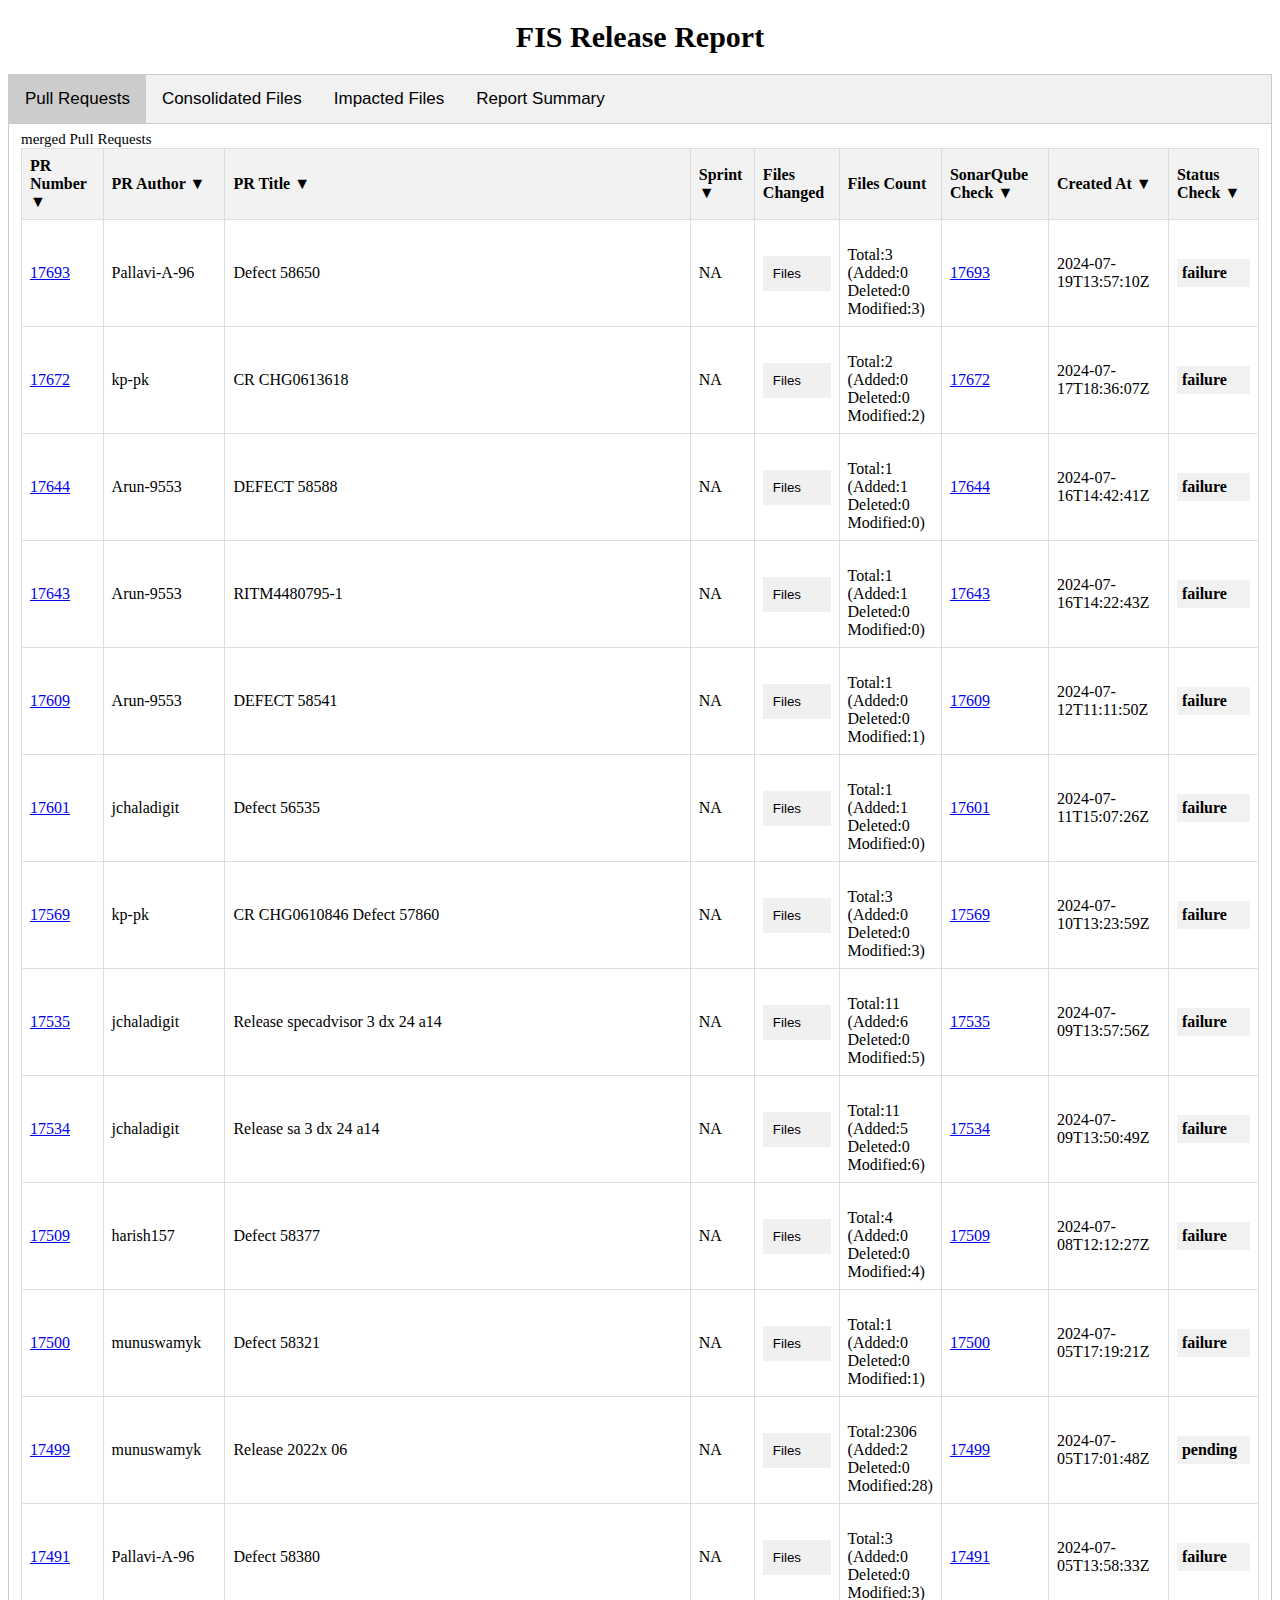
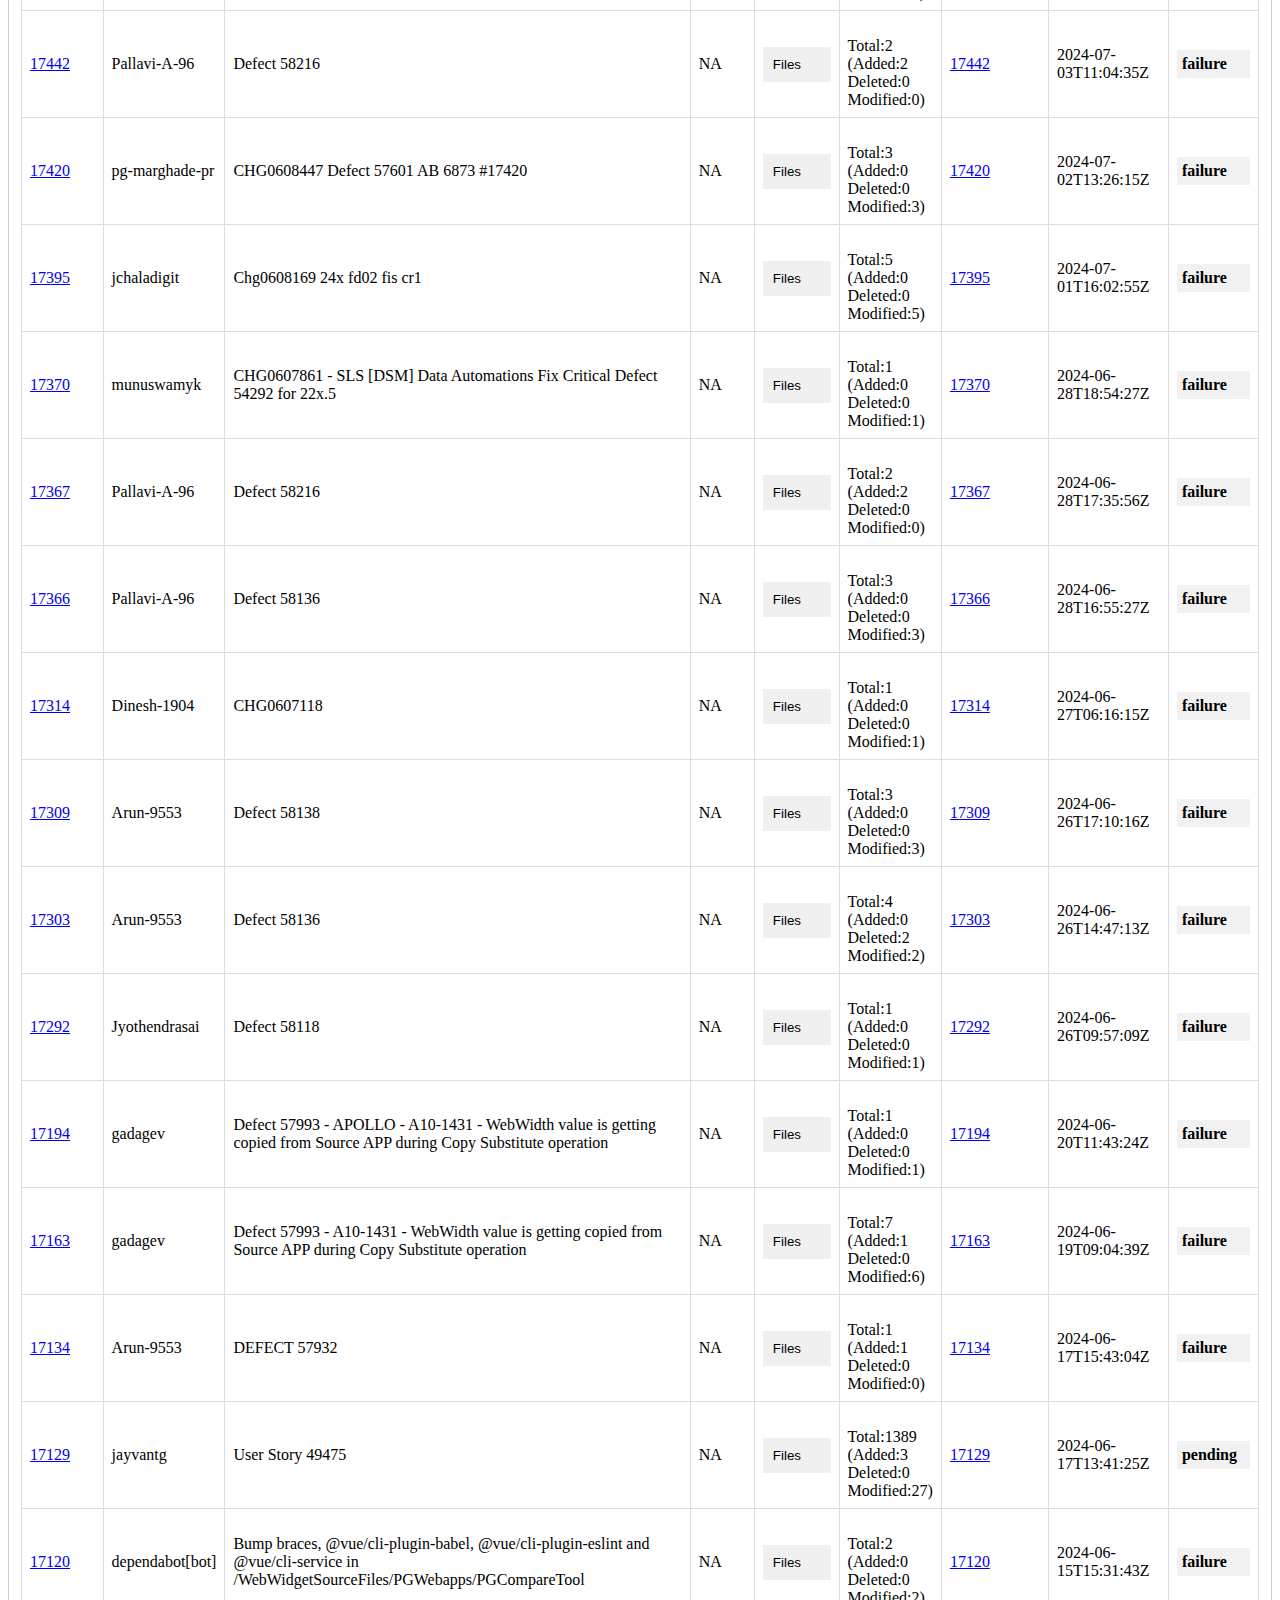
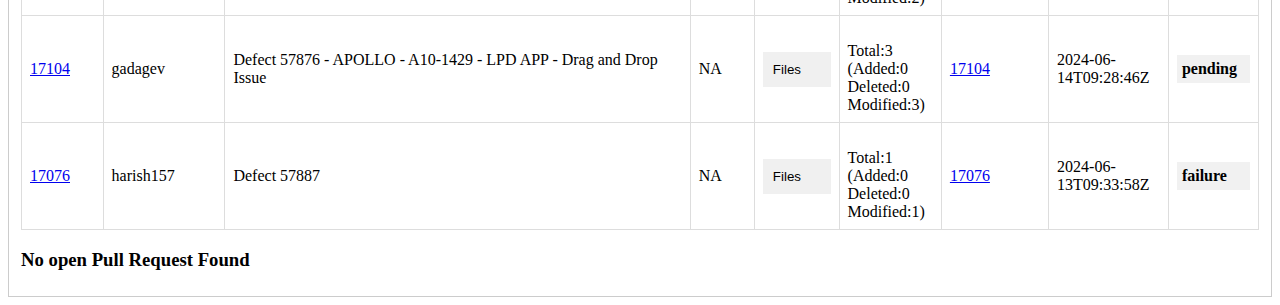
<file: Deployment_Report.html>
<!DOCTYPE html>
    <html>
    <head>
    <style>
     /* Style the tab */

    .tab {
    overflow: hidden;
    border: 1px solid #ccc;
    background-color: #f1f1f1;
    }

    /* Style the buttons inside the tab */
    .tab button {
    background-color: inherit;
    float: left;
    border: none;
    outline: none;
    cursor: pointer;
    padding: 14px 16px;
    transition: 0.3s;
    font-size: 17px;
    }

    /* Change background color of buttons on hover */
    .tab button:hover {
    background-color: #ddd;
    }

    /* Create an active/current tablink class */
    .tab button.active {
    background-color: #ccc;
    }

    /* Style the tab content */
    .tabcontent {
    display: none;
    padding: 6px 12px;
    border: 1px solid #ccc;
    border-top: none;
    }
    
    /* Style for the collapsible content */
    .collapsible-content {
        display: none; /* Initially hidden */
        overflow: hidden; /* Hide overflowing content */
    }

    /* Style for the collapsible button */
    .collapsible-button {
        background-color: #f0f0f0;
        padding: 10px;
        border: none;
        text-align: left;
        width: 100%;
        cursor: cell;
    }
	
    /* Style for the button when active (expanded) */
    .active {
        background-color: #ddd;
    }
    .toggle-button {
        background-color: #f0f0f0;
        padding: 10px;
        border: none;
        text-align: left;
        width: 100%;
        cursor: cell;
    }

    .expanded-list {
        
        display: none;
    }

    .expanded-list.show {
        display: block;
    }
    table {
        border-collapse: collapse;
        width: 100%;
    }
    th, td {
        white-space: normal;
        border: 1px solid #dddddd;
        text-align: left;
        padding: 8px;
        font-family:calibri;
    }
    th {
        background-color: #f2f2f2;
    }
    th input[type="text"] {
        padding: 4px;
        margin-top: 4px;
        display:block;
        box-sizing: border-box;
        border: 1px solid #ccc;
    }
    
    .nested-table {
		  font-size: 12px;
		  border-collapse: collapse;
		  width: 100%;
	}

    .nested-table th,
    .nested-table td {
        padding: 4px;
        text-align: left;
        white-space: nowrap;
    }
    
    .enable-filter ::after {
        content: "  ▼";
        color: black;
    } 
    .enable-filter.active ::after {
        color: red;
    }
    </style>
    </head>
    <body>
    <h1 style="font-family: calibri; font-size: 30px;" align="center">FIS Release Report</h1>
    <div class="tab">
        <button class="tablinks active" onclick="openTab(event, 'PullRequestsDiv')" id='PullRequests'>Pull Requests</button>
        <button class="tablinks" onclick="openTab(event, 'ConsolidatedFilesDiv')" id='ConsolidatedFiles'>Consolidated Files</button>
        <button class="tablinks" onclick="openTab(event, 'AtRiskFilesDiv')" id='AtRiskFiles'>Impacted Files</button>
        <button class="tablinks" onclick="openTab(event, 'ReportSummaryDiv')" id='ReportSummary'>Report Summary</button>
    </div>
    <div id="PullRequestsDiv" name="PullRequestsDiv" class="tabcontent" style="display:block">
    
    
        
    <span style="font-family: calibri; font-size: 15px;" align="center">merged Pull Requests</span>
    <table id="merged-pr-table" class="display" style="width:100%">
    <thead>
        <tr>
            <th class="enable-filter"><span>PR Number</span></th>
            <th class="enable-filter"><span>PR Author</span></th>
            <th class="enable-filter"><span>PR Title</span></th>
            <th class="enable-filter"><span>Sprint</span></th>
            <th><span>Files Changed</span></th>
            <th><span>Files Count</span></th>
            <th class="enable-filter"><span>SonarQube Check</span></th>
            <th class="enable-filter"><span>Created At</span></th>
            <th class="enable-filter"><span>Status Check</span></th>
        </tr>
    </thead>
    <tbody>
        <tr>
    <td><a href="https://github.com/procter-gamble/plm-3dx/pull/17693" target='_blank'>17693</a></td>
    <td>Pallavi-A-96</td>
    <td>Defect 58650</td>
    <td>NA</td>
    <td><button class='toggle-button' onclick='toggleList(17693)' id=17693>Files</button>
    <table class='expanded-list nested-table' id='expandable-list17693'>
    <tr><th>File Name</th><th>Line(+)</th><th>Line(-)</th></tr><tr><td><span style="display: inline-block; width: 12px; height: 12px; border: 2px solid orange; color: orange; text-align: center; line-height: 12px; font-size: 10px; border-radius: 2px;">&#x2022;</span> BuildFiles/plm3dx_config.csv</td><td>8</td><td>8</td></tr><tr><td><span style="display: inline-block; width: 12px; height: 12px; border: 2px solid orange; color: orange; text-align: center; line-height: 12px; font-size: 10px; border-radius: 2px;">&#x2022;</span> BuildFiles/plm3dx_ctrlm_config.csv</td><td>56</td><td>56</td></tr><tr><td><span style="display: inline-block; width: 12px; height: 12px; border: 2px solid orange; color: orange; text-align: center; line-height: 12px; font-size: 10px; border-radius: 2px;">&#x2022;</span> BuildFiles/plm3dx_deploy_properties.csv</td><td>1</td><td>1</td></tr></tr></table></td>
    <td><br>Total:3<br>(Added:0<br>Deleted:0<br>Modified:3)</td>
    <td><a href="https://sonarqubeenterprise.pgcloud.com/sonarqube/dashboard?id=plm-3dx&pullRequest=17693" target="_blank">17693</a></td>
    <td>2024-07-19T13:57:10Z</td>
    <td><div style="font-weight: bold; background-color: #f1f1f1; padding: 5px;">failure</div></td> 
    </tr><tr>
    <td><a href="https://github.com/procter-gamble/plm-3dx/pull/17672" target='_blank'>17672</a></td>
    <td>kp-pk</td>
    <td>CR CHG0613618</td>
    <td>NA</td>
    <td><button class='toggle-button' onclick='toggleList(17672)' id=17672>Files</button>
    <table class='expanded-list nested-table' id='expandable-list17672'>
    <tr><th>File Name</th><th>Line(+)</th><th>Line(-)</th></tr><tr><td><span style="display: inline-block; width: 12px; height: 12px; border: 2px solid orange; color: orange; text-align: center; line-height: 12px; font-size: 10px; border-radius: 2px;">&#x2022;</span> DataHandler/src/com/png/datahandler/updatedata/impl/TestMethodSpecCrudImpl.java</td><td>56</td><td>11</td></tr><tr><td><span style="display: inline-block; width: 12px; height: 12px; border: 2px solid orange; color: orange; text-align: center; line-height: 12px; font-size: 10px; border-radius: 2px;">&#x2022;</span> DataHandler/src/com/png/datahandler/updatedata/impl/TestMethodSpecRelationshipImpl.java</td><td>13</td><td>10</td></tr></tr></table></td>
    <td><br>Total:2<br>(Added:0<br>Deleted:0<br>Modified:2)</td>
    <td><a href="https://sonarqubeenterprise.pgcloud.com/sonarqube/dashboard?id=plm-3dx&pullRequest=17672" target="_blank">17672</a></td>
    <td>2024-07-17T18:36:07Z</td>
    <td><div style="font-weight: bold; background-color: #f1f1f1; padding: 5px;">failure</div></td> 
    </tr><tr>
    <td><a href="https://github.com/procter-gamble/plm-3dx/pull/17644" target='_blank'>17644</a></td>
    <td>Arun-9553</td>
    <td>DEFECT 58588</td>
    <td>NA</td>
    <td><button class='toggle-button' onclick='toggleList(17644)' id=17644>Files</button>
    <table class='expanded-list nested-table' id='expandable-list17644'>
    <tr><th>File Name</th><th>Line(+)</th><th>Line(-)</th></tr><tr><td><span style="display: inline-block; width: 12px; height: 12px; border: 1px solid green; color: green; text-align: center; line-height: 12px; font-size: 10px; border-radius: 2px;">+</span> gplm/scripts/OPTeam/WareHouseClassificationCleanUpScript/WareHouseClassification_CleanUpScript.tcl</td><td>114</td><td>0</td></tr></tr></table></td>
    <td><br>Total:1<br>(Added:1<br>Deleted:0<br>Modified:0)</td>
    <td><a href="https://sonarqubeenterprise.pgcloud.com/sonarqube/dashboard?id=plm-3dx&pullRequest=17644" target="_blank">17644</a></td>
    <td>2024-07-16T14:42:41Z</td>
    <td><div style="font-weight: bold; background-color: #f1f1f1; padding: 5px;">failure</div></td> 
    </tr><tr>
    <td><a href="https://github.com/procter-gamble/plm-3dx/pull/17643" target='_blank'>17643</a></td>
    <td>Arun-9553</td>
    <td>RITM4480795-1</td>
    <td>NA</td>
    <td><button class='toggle-button' onclick='toggleList(17643)' id=17643>Files</button>
    <table class='expanded-list nested-table' id='expandable-list17643'>
    <tr><th>File Name</th><th>Line(+)</th><th>Line(-)</th></tr><tr><td><span style="display: inline-block; width: 12px; height: 12px; border: 1px solid green; color: green; text-align: center; line-height: 12px; font-size: 10px; border-radius: 2px;">+</span> gplm/scripts/OPTeam/ScientificNotations/Internal_Material.tcl</td><td>53</td><td>0</td></tr></tr></table></td>
    <td><br>Total:1<br>(Added:1<br>Deleted:0<br>Modified:0)</td>
    <td><a href="https://sonarqubeenterprise.pgcloud.com/sonarqube/dashboard?id=plm-3dx&pullRequest=17643" target="_blank">17643</a></td>
    <td>2024-07-16T14:22:43Z</td>
    <td><div style="font-weight: bold; background-color: #f1f1f1; padding: 5px;">failure</div></td> 
    </tr><tr>
    <td><a href="https://github.com/procter-gamble/plm-3dx/pull/17609" target='_blank'>17609</a></td>
    <td>Arun-9553</td>
    <td>DEFECT 58541</td>
    <td>NA</td>
    <td><button class='toggle-button' onclick='toggleList(17609)' id=17609>Files</button>
    <table class='expanded-list nested-table' id='expandable-list17609'>
    <tr><th>File Name</th><th>Line(+)</th><th>Line(-)</th></tr><tr><td><span style="display: inline-block; width: 12px; height: 12px; border: 2px solid orange; color: orange; text-align: center; line-height: 12px; font-size: 10px; border-radius: 2px;">&#x2022;</span> gplm/scripts/DRA_pg_PartToMCP.sh</td><td>2</td><td>1</td></tr></tr></table></td>
    <td><br>Total:1<br>(Added:0<br>Deleted:0<br>Modified:1)</td>
    <td><a href="https://sonarqubeenterprise.pgcloud.com/sonarqube/dashboard?id=plm-3dx&pullRequest=17609" target="_blank">17609</a></td>
    <td>2024-07-12T11:11:50Z</td>
    <td><div style="font-weight: bold; background-color: #f1f1f1; padding: 5px;">failure</div></td> 
    </tr><tr>
    <td><a href="https://github.com/procter-gamble/plm-3dx/pull/17601" target='_blank'>17601</a></td>
    <td>jchaladigit</td>
    <td>Defect 56535</td>
    <td>NA</td>
    <td><button class='toggle-button' onclick='toggleList(17601)' id=17601>Files</button>
    <table class='expanded-list nested-table' id='expandable-list17601'>
    <tr><th>File Name</th><th>Line(+)</th><th>Line(-)</th></tr><tr><td><span style="display: inline-block; width: 12px; height: 12px; border: 1px solid green; color: green; text-align: center; line-height: 12px; font-size: 10px; border-radius: 2px;">+</span> ClientConfig/Enginuity/Post-Scripts/payara5/glassfish/domains/enginuity/applications/CloudIntegration/WEB-INF/web.xml</td><td>169</td><td>0</td></tr></tr></table></td>
    <td><br>Total:1<br>(Added:1<br>Deleted:0<br>Modified:0)</td>
    <td><a href="https://sonarqubeenterprise.pgcloud.com/sonarqube/dashboard?id=plm-3dx&pullRequest=17601" target="_blank">17601</a></td>
    <td>2024-07-11T15:07:26Z</td>
    <td><div style="font-weight: bold; background-color: #f1f1f1; padding: 5px;">failure</div></td> 
    </tr><tr>
    <td><a href="https://github.com/procter-gamble/plm-3dx/pull/17569" target='_blank'>17569</a></td>
    <td>kp-pk</td>
    <td>CR CHG0610846 Defect 57860</td>
    <td>NA</td>
    <td><button class='toggle-button' onclick='toggleList(17569)' id=17569>Files</button>
    <table class='expanded-list nested-table' id='expandable-list17569'>
    <tr><th>File Name</th><th>Line(+)</th><th>Line(-)</th></tr><tr><td><span style="display: inline-block; width: 12px; height: 12px; border: 2px solid orange; color: orange; text-align: center; line-height: 12px; font-size: 10px; border-radius: 2px;">&#x2022;</span> DataHandler/ConfigurationFiles/DHImport/xsl/TestMethodSpecification.xsl</td><td>17</td><td>20</td></tr><tr><td><span style="display: inline-block; width: 12px; height: 12px; border: 2px solid orange; color: orange; text-align: center; line-height: 12px; font-size: 10px; border-radius: 2px;">&#x2022;</span> DataHandler/src/com/png/datahandler/updatedata/impl/TestMethodSpecRelationshipImpl.java</td><td>80</td><td>6</td></tr><tr><td><span style="display: inline-block; width: 12px; height: 12px; border: 2px solid orange; color: orange; text-align: center; line-height: 12px; font-size: 10px; border-radius: 2px;">&#x2022;</span> DataHandler/src/com/png/datahandler/updatedata/util/ValidationUtility.java</td><td>28</td><td>3</td></tr></tr></table></td>
    <td><br>Total:3<br>(Added:0<br>Deleted:0<br>Modified:3)</td>
    <td><a href="https://sonarqubeenterprise.pgcloud.com/sonarqube/dashboard?id=plm-3dx&pullRequest=17569" target="_blank">17569</a></td>
    <td>2024-07-10T13:23:59Z</td>
    <td><div style="font-weight: bold; background-color: #f1f1f1; padding: 5px;">failure</div></td> 
    </tr><tr>
    <td><a href="https://github.com/procter-gamble/plm-3dx/pull/17535" target='_blank'>17535</a></td>
    <td>jchaladigit</td>
    <td>Release specadvisor 3 dx 24 a14</td>
    <td>NA</td>
    <td><button class='toggle-button' onclick='toggleList(17535)' id=17535>Files</button>
    <table class='expanded-list nested-table' id='expandable-list17535'>
    <tr><th>File Name</th><th>Line(+)</th><th>Line(-)</th></tr><tr><td><span style="display: inline-block; width: 12px; height: 12px; border: 2px solid orange; color: orange; text-align: center; line-height: 12px; font-size: 10px; border-radius: 2px;">&#x2022;</span> Schema/SpecAdvisor/DevSchema/PostSpinnerScripts/pgConfigurationAdmin_pgPLIDesignAdvConfigAdmin_Modify.tcl</td><td>1</td><td>1</td></tr><tr><td><span style="display: inline-block; width: 12px; height: 12px; border: 1px solid green; color: green; text-align: center; line-height: 12px; font-size: 10px; border-radius: 2px;">+</span> Schema/SpecAdvisor/DevSchema/Spinner/Business/SpinnerAttributeData.xls</td><td>2</td><td>0</td></tr><tr><td><span style="display: inline-block; width: 12px; height: 12px; border: 1px solid green; color: green; text-align: center; line-height: 12px; font-size: 10px; border-radius: 2px;">+</span> Schema/SpecAdvisor/DevSchema/Spinner/Business/SpinnerInterfaceData.xls</td><td>2</td><td>0</td></tr><tr><td><span style="display: inline-block; width: 12px; height: 12px; border: 2px solid orange; color: orange; text-align: center; line-height: 12px; font-size: 10px; border-radius: 2px;">&#x2022;</span> SpinnerPagePrograms/Business/PageFiles/pgDesignIntelegenceGUI</td><td>6</td><td>3</td></tr><tr><td><span style="display: inline-block; width: 12px; height: 12px; border: 2px solid orange; color: orange; text-align: center; line-height: 12px; font-size: 10px; border-radius: 2px;">&#x2022;</span> SpinnerPagePrograms/Business/SourceFiles/pgDesignIntelegenceGUI_mxJPO.java</td><td>203</td><td>114</td></tr><tr><td><span style="display: inline-block; width: 12px; height: 12px; border: 1px solid green; color: green; text-align: center; line-height: 12px; font-size: 10px; border-radius: 2px;">+</span> Web/common/images/iconSmallStatusAlert.gif</td><td>0</td><td>0</td></tr><tr><td><span style="display: inline-block; width: 12px; height: 12px; border: 1px solid green; color: green; text-align: center; line-height: 12px; font-size: 10px; border-radius: 2px;">+</span> Web/common/images/pgIntelligentDesignLogo_01.png</td><td>0</td><td>0</td></tr><tr><td><span style="display: inline-block; width: 12px; height: 12px; border: 1px solid green; color: green; text-align: center; line-height: 12px; font-size: 10px; border-radius: 2px;">+</span> Web/common/images/pgIntelligentDesignLogo_02.gif</td><td>0</td><td>0</td></tr><tr><td><span style="display: inline-block; width: 12px; height: 12px; border: 1px solid green; color: green; text-align: center; line-height: 12px; font-size: 10px; border-radius: 2px;">+</span> Web/common/images/pgIntelligentDesignLogo_03.png</td><td>0</td><td>0</td></tr><tr><td><span style="display: inline-block; width: 12px; height: 12px; border: 2px solid orange; color: orange; text-align: center; line-height: 12px; font-size: 10px; border-radius: 2px;">&#x2022;</span> Web/common/images/pgProficy.png</td><td>0</td><td>0</td></tr><tr><td><span style="display: inline-block; width: 12px; height: 12px; border: 2px solid orange; color: orange; text-align: center; line-height: 12px; font-size: 10px; border-radius: 2px;">&#x2022;</span> Web/common/scripts/pgPLIDesignAdvisor.js</td><td>10</td><td>7</td></tr></tr></table></td>
    <td><br>Total:11<br>(Added:6<br>Deleted:0<br>Modified:5)</td>
    <td><a href="https://sonarqubeenterprise.pgcloud.com/sonarqube/dashboard?id=plm-3dx&pullRequest=17535" target="_blank">17535</a></td>
    <td>2024-07-09T13:57:56Z</td>
    <td><div style="font-weight: bold; background-color: #f1f1f1; padding: 5px;">failure</div></td> 
    </tr><tr>
    <td><a href="https://github.com/procter-gamble/plm-3dx/pull/17534" target='_blank'>17534</a></td>
    <td>jchaladigit</td>
    <td>Release sa 3 dx 24 a14</td>
    <td>NA</td>
    <td><button class='toggle-button' onclick='toggleList(17534)' id=17534>Files</button>
    <table class='expanded-list nested-table' id='expandable-list17534'>
    <tr><th>File Name</th><th>Line(+)</th><th>Line(-)</th></tr><tr><td><span style="display: inline-block; width: 12px; height: 12px; border: 2px solid orange; color: orange; text-align: center; line-height: 12px; font-size: 10px; border-radius: 2px;">&#x2022;</span> Schema/SpecAdvisor/DevSchema/PostSpinnerScripts/pgConfigurationAdmin_pgPLIDesignAdvConfigAdmin_Modify.tcl</td><td>1</td><td>1</td></tr><tr><td><span style="display: inline-block; width: 12px; height: 12px; border: 1px solid green; color: green; text-align: center; line-height: 12px; font-size: 10px; border-radius: 2px;">+</span> Schema/SpecAdvisor/DevSchema/Spinner/Business/SpinnerAttributeData.xls</td><td>2</td><td>0</td></tr><tr><td><span style="display: inline-block; width: 12px; height: 12px; border: 1px solid green; color: green; text-align: center; line-height: 12px; font-size: 10px; border-radius: 2px;">+</span> Schema/SpecAdvisor/DevSchema/Spinner/Business/SpinnerInterfaceData.xls</td><td>2</td><td>0</td></tr><tr><td><span style="display: inline-block; width: 12px; height: 12px; border: 2px solid orange; color: orange; text-align: center; line-height: 12px; font-size: 10px; border-radius: 2px;">&#x2022;</span> SpinnerPagePrograms/Business/PageFiles/pgDesignIntelegenceGUI</td><td>6</td><td>3</td></tr><tr><td><span style="display: inline-block; width: 12px; height: 12px; border: 2px solid orange; color: orange; text-align: center; line-height: 12px; font-size: 10px; border-radius: 2px;">&#x2022;</span> SpinnerPagePrograms/Business/SourceFiles/pgDesignIntelegenceGUI_mxJPO.java</td><td>203</td><td>114</td></tr><tr><td><span style="display: inline-block; width: 12px; height: 12px; border: 1px solid green; color: green; text-align: center; line-height: 12px; font-size: 10px; border-radius: 2px;">+</span> Web/common/images/pgIntelligentDesignLogo_01.png</td><td>0</td><td>0</td></tr><tr><td><span style="display: inline-block; width: 12px; height: 12px; border: 1px solid green; color: green; text-align: center; line-height: 12px; font-size: 10px; border-radius: 2px;">+</span> Web/common/images/pgIntelligentDesignLogo_02.gif</td><td>0</td><td>0</td></tr><tr><td><span style="display: inline-block; width: 12px; height: 12px; border: 1px solid green; color: green; text-align: center; line-height: 12px; font-size: 10px; border-radius: 2px;">+</span> Web/common/images/pgIntelligentDesignLogo_03.png</td><td>0</td><td>0</td></tr><tr><td><span style="display: inline-block; width: 12px; height: 12px; border: 2px solid orange; color: orange; text-align: center; line-height: 12px; font-size: 10px; border-radius: 2px;">&#x2022;</span> Web/common/images/pgProficy.png</td><td>0</td><td>0</td></tr><tr><td><span style="display: inline-block; width: 12px; height: 12px; border: 2px solid orange; color: orange; text-align: center; line-height: 12px; font-size: 10px; border-radius: 2px;">&#x2022;</span> Web/common/scripts/pgPLIDesignAdvisor.js</td><td>11</td><td>8</td></tr><tr><td><span style="display: inline-block; width: 12px; height: 12px; border: 2px solid orange; color: orange; text-align: center; line-height: 12px; font-size: 10px; border-radius: 2px;">&#x2022;</span> deploy.gradle</td><td>1</td><td>1</td></tr></tr></table></td>
    <td><br>Total:11<br>(Added:5<br>Deleted:0<br>Modified:6)</td>
    <td><a href="https://sonarqubeenterprise.pgcloud.com/sonarqube/dashboard?id=plm-3dx&pullRequest=17534" target="_blank">17534</a></td>
    <td>2024-07-09T13:50:49Z</td>
    <td><div style="font-weight: bold; background-color: #f1f1f1; padding: 5px;">failure</div></td> 
    </tr><tr>
    <td><a href="https://github.com/procter-gamble/plm-3dx/pull/17509" target='_blank'>17509</a></td>
    <td>harish157</td>
    <td>Defect 58377</td>
    <td>NA</td>
    <td><button class='toggle-button' onclick='toggleList(17509)' id=17509>Files</button>
    <table class='expanded-list nested-table' id='expandable-list17509'>
    <tr><th>File Name</th><th>Line(+)</th><th>Line(-)</th></tr><tr><td><span style="display: inline-block; width: 12px; height: 12px; border: 2px solid orange; color: orange; text-align: center; line-height: 12px; font-size: 10px; border-radius: 2px;">&#x2022;</span> gplm/scripts/OPTeam/ObsoleteListedFinishedProduct/ObsoleteListedFinishedProduct.tcl</td><td>76</td><td>16</td></tr><tr><td><span style="display: inline-block; width: 12px; height: 12px; border: 2px solid orange; color: orange; text-align: center; line-height: 12px; font-size: 10px; border-radius: 2px;">&#x2022;</span> gplm/scripts/OPTeam/ObsoleteListedFormulaCard/ObsoleteListedFormulaCard_V2.tcl</td><td>76</td><td>17</td></tr><tr><td><span style="display: inline-block; width: 12px; height: 12px; border: 2px solid orange; color: orange; text-align: center; line-height: 12px; font-size: 10px; border-radius: 2px;">&#x2022;</span> gplm/scripts/OPTeam/ObsoleteListedFormulationPart/ObsoleteListedFormulationPart.tcl</td><td>82</td><td>19</td></tr><tr><td><span style="display: inline-block; width: 12px; height: 12px; border: 2px solid orange; color: orange; text-align: center; line-height: 12px; font-size: 10px; border-radius: 2px;">&#x2022;</span> gplm/scripts/OPTeam/ObsoleteListedSpecs/ObsoleteListedSpecs.tcl</td><td>37</td><td>8</td></tr></tr></table></td>
    <td><br>Total:4<br>(Added:0<br>Deleted:0<br>Modified:4)</td>
    <td><a href="https://sonarqubeenterprise.pgcloud.com/sonarqube/dashboard?id=plm-3dx&pullRequest=17509" target="_blank">17509</a></td>
    <td>2024-07-08T12:12:27Z</td>
    <td><div style="font-weight: bold; background-color: #f1f1f1; padding: 5px;">failure</div></td> 
    </tr><tr>
    <td><a href="https://github.com/procter-gamble/plm-3dx/pull/17500" target='_blank'>17500</a></td>
    <td>munuswamyk</td>
    <td>Defect 58321</td>
    <td>NA</td>
    <td><button class='toggle-button' onclick='toggleList(17500)' id=17500>Files</button>
    <table class='expanded-list nested-table' id='expandable-list17500'>
    <tr><th>File Name</th><th>Line(+)</th><th>Line(-)</th></tr><tr><td><span style="display: inline-block; width: 12px; height: 12px; border: 2px solid orange; color: orange; text-align: center; line-height: 12px; font-size: 10px; border-radius: 2px;">&#x2022;</span> Java/pgPDFViewGenerator/pgIPMPDFViewUtil_mxJPO.java</td><td>2</td><td>1</td></tr></tr></table></td>
    <td><br>Total:1<br>(Added:0<br>Deleted:0<br>Modified:1)</td>
    <td><a href="https://sonarqubeenterprise.pgcloud.com/sonarqube/dashboard?id=plm-3dx&pullRequest=17500" target="_blank">17500</a></td>
    <td>2024-07-05T17:19:21Z</td>
    <td><div style="font-weight: bold; background-color: #f1f1f1; padding: 5px;">failure</div></td> 
    </tr><tr>
    <td><a href="https://github.com/procter-gamble/plm-3dx/pull/17499" target='_blank'>17499</a></td>
    <td>munuswamyk</td>
    <td>Release 2022x 06</td>
    <td>NA</td>
    <td><button class='toggle-button' onclick='toggleList(17499)' id=17499>Files</button>
    <table class='expanded-list nested-table' id='expandable-list17499'>
    <tr><th>File Name</th><th>Line(+)</th><th>Line(-)</th></tr><tr><td><span style="display: inline-block; width: 12px; height: 12px; border: 2px solid orange; color: orange; text-align: center; line-height: 12px; font-size: 10px; border-radius: 2px;">&#x2022;</span> .github/jfspecOOTB.txt</td><td>2</td><td>2</td></tr><tr><td><span style="display: inline-block; width: 12px; height: 12px; border: 2px solid orange; color: orange; text-align: center; line-height: 12px; font-size: 10px; border-radius: 2px;">&#x2022;</span> .github/workflows/OOTBArtifacts.yml</td><td>1</td><td>1</td></tr><tr><td><span style="display: inline-block; width: 12px; height: 12px; border: 2px solid orange; color: orange; text-align: center; line-height: 12px; font-size: 10px; border-radius: 2px;">&#x2022;</span> .github/workflows/PRChecks_GitActions.yml</td><td>21</td><td>12</td></tr><tr><td><span style="display: inline-block; width: 12px; height: 12px; border: 2px solid orange; color: orange; text-align: center; line-height: 12px; font-size: 10px; border-radius: 2px;">&#x2022;</span> .github/workflows/SyncNextBranch.yml</td><td>2</td><td>2</td></tr><tr><td><span style="display: inline-block; width: 12px; height: 12px; border: 2px solid orange; color: orange; text-align: center; line-height: 12px; font-size: 10px; border-radius: 2px;">&#x2022;</span> BuildFiles/getExceptionList.tcl</td><td>45</td><td>17</td></tr><tr><td><span style="display: inline-block; width: 12px; height: 12px; border: 2px solid orange; color: orange; text-align: center; line-height: 12px; font-size: 10px; border-radius: 2px;">&#x2022;</span> BuildFiles/plm3dx_config.csv</td><td>2</td><td>2</td></tr><tr><td><span style="display: inline-block; width: 12px; height: 12px; border: 2px solid orange; color: orange; text-align: center; line-height: 12px; font-size: 10px; border-radius: 2px;">&#x2022;</span> BuildFiles/plm3dx_ctrlm_config.csv</td><td>3</td><td>0</td></tr><tr><td><span style="display: inline-block; width: 12px; height: 12px; border: 2px solid orange; color: orange; text-align: center; line-height: 12px; font-size: 10px; border-radius: 2px;">&#x2022;</span> BuildFiles/plm3dx_deploy_properties.csv</td><td>2</td><td>1</td></tr><tr><td><span style="display: inline-block; width: 12px; height: 12px; border: 2px solid orange; color: orange; text-align: center; line-height: 12px; font-size: 10px; border-radius: 2px;">&#x2022;</span> BuildFiles/plm3dx_webwidget_config.csv</td><td>1</td><td>1</td></tr><tr><td><span style="display: inline-block; width: 12px; height: 12px; border: 2px solid orange; color: orange; text-align: center; line-height: 12px; font-size: 10px; border-radius: 2px;">&#x2022;</span> CODEOWNERS</td><td>33</td><td>1</td></tr><tr><td><span style="display: inline-block; width: 12px; height: 12px; border: 2px solid orange; color: orange; text-align: center; line-height: 12px; font-size: 10px; border-radius: 2px;">&#x2022;</span> ClientConfig/Enginuity/Post-Scripts/payara5/glassfish/domains/enginuity/docroot/index.html</td><td>2</td><td>0</td></tr><tr><td><span style="display: inline-block; width: 12px; height: 12px; border: 2px solid orange; color: orange; text-align: center; line-height: 12px; font-size: 10px; border-radius: 2px;">&#x2022;</span> DataHandler/ConfigurationFiles/ConsumerUnitData.xml</td><td>797</td><td>797</td></tr><tr><td><span style="display: inline-block; width: 12px; height: 12px; border: 2px solid orange; color: orange; text-align: center; line-height: 12px; font-size: 10px; border-radius: 2px;">&#x2022;</span> DataHandler/ConfigurationFiles/ConsumerUnitDataElement.xml</td><td>1601</td><td>1601</td></tr><tr><td><span style="display: inline-block; width: 12px; height: 12px; border: 2px solid orange; color: orange; text-align: center; line-height: 12px; font-size: 10px; border-radius: 2px;">&#x2022;</span> DataHandler/ConfigurationFiles/DHImport/xsl/GPSIngredients_Formula.xsl</td><td>1379</td><td>534</td></tr><tr><td><span style="display: inline-block; width: 12px; height: 12px; border: 2px solid orange; color: orange; text-align: center; line-height: 12px; font-size: 10px; border-radius: 2px;">&#x2022;</span> DataHandler/ConfigurationFiles/DHImport/xsl/GPSIngredients_ProductPart.xsl</td><td>1387</td><td>542</td></tr><tr><td><span style="display: inline-block; width: 12px; height: 12px; border: 2px solid orange; color: orange; text-align: center; line-height: 12px; font-size: 10px; border-radius: 2px;">&#x2022;</span> DataHandler/ConfigurationFiles/DHImport/xsl/Harmoni_ChangeAction.xsl</td><td>128</td><td>17</td></tr><tr><td><span style="display: inline-block; width: 12px; height: 12px; border: 2px solid orange; color: orange; text-align: center; line-height: 12px; font-size: 10px; border-radius: 2px;">&#x2022;</span> DataHandler/ConfigurationFiles/DHImport/xsl/IngTransparencySML_Formula.xsl</td><td>57</td><td>0</td></tr><tr><td><span style="display: inline-block; width: 12px; height: 12px; border: 2px solid orange; color: orange; text-align: center; line-height: 12px; font-size: 10px; border-radius: 2px;">&#x2022;</span> DataHandler/ConfigurationFiles/DHImport/xsl/IngTransparencySML_ProductPart.xsl</td><td>57</td><td>0</td></tr><tr><td><span style="display: inline-block; width: 12px; height: 12px; border: 2px solid orange; color: orange; text-align: center; line-height: 12px; font-size: 10px; border-radius: 2px;">&#x2022;</span> DataHandler/ConfigurationFiles/DHImport/xsl/TestMethodSpecification.xsl</td><td>17</td><td>20</td></tr><tr><td><span style="display: inline-block; width: 12px; height: 12px; border: 2px solid orange; color: orange; text-align: center; line-height: 12px; font-size: 10px; border-radius: 2px;">&#x2022;</span> DataHandler/ConfigurationFiles/DHImportConfig.xml</td><td>259</td><td>26</td></tr><tr><td><span style="display: inline-block; width: 12px; height: 12px; border: 2px solid orange; color: orange; text-align: center; line-height: 12px; font-size: 10px; border-radius: 2px;">&#x2022;</span> DataHandler/ConfigurationFiles/FinishedProductDSOData.xml</td><td>174</td><td>139</td></tr><tr><td><span style="display: inline-block; width: 12px; height: 12px; border: 2px solid orange; color: orange; text-align: center; line-height: 12px; font-size: 10px; border-radius: 2px;">&#x2022;</span> DataHandler/ConfigurationFiles/FinishedProductDSODataElement.xml</td><td>358</td><td>322</td></tr><tr><td><span style="display: inline-block; width: 12px; height: 12px; border: 2px solid orange; color: orange; text-align: center; line-height: 12px; font-size: 10px; border-radius: 2px;">&#x2022;</span> DataHandler/ConfigurationFiles/FormulaDSMData.xml</td><td>2199</td><td>2197</td></tr><tr><td><span style="display: inline-block; width: 12px; height: 12px; border: 2px solid orange; color: orange; text-align: center; line-height: 12px; font-size: 10px; border-radius: 2px;">&#x2022;</span> DataHandler/ConfigurationFiles/FormulaDSMDataElement.xml</td><td>4397</td><td>4373</td></tr><tr><td><span style="display: inline-block; width: 12px; height: 12px; border: 2px solid orange; color: orange; text-align: center; line-height: 12px; font-size: 10px; border-radius: 2px;">&#x2022;</span> DataHandler/ConfigurationFiles/GDCPartData.xml</td><td>1593</td><td>1593</td></tr><tr><td><span style="display: inline-block; width: 12px; height: 12px; border: 2px solid orange; color: orange; text-align: center; line-height: 12px; font-size: 10px; border-radius: 2px;">&#x2022;</span> DataHandler/ConfigurationFiles/GDCPartDataElement.xml</td><td>3243</td><td>3243</td></tr><tr><td><span style="display: inline-block; width: 12px; height: 12px; border: 2px solid orange; color: orange; text-align: center; line-height: 12px; font-size: 10px; border-radius: 2px;">&#x2022;</span> DataHandler/ConfigurationFiles/MaterialDSMData.xml</td><td>1466</td><td>1465</td></tr><tr><td><span style="display: inline-block; width: 12px; height: 12px; border: 2px solid orange; color: orange; text-align: center; line-height: 12px; font-size: 10px; border-radius: 2px;">&#x2022;</span> DataHandler/ConfigurationFiles/MaterialDSMDataElement.xml</td><td>3327</td><td>3315</td></tr><tr><td><span style="display: inline-block; width: 12px; height: 12px; border: 1px solid green; color: green; text-align: center; line-height: 12px; font-size: 10px; border-radius: 2px;">+</span> DataHandler/ConfigurationFiles/OAuthConfig.xml</td><td>18</td><td>0</td></tr><tr><td><span style="display: inline-block; width: 12px; height: 12px; border: 1px solid green; color: green; text-align: center; line-height: 12px; font-size: 10px; border-radius: 2px;">+</span> DataHandler/ConfigurationFiles/PackagingExtData.xml</td><td>545</td><td>0</td></tr></tr></table></td>
    <td><br>Total:2306<br>(Added:2<br>Deleted:0<br>Modified:28)</td>
    <td><a href="https://sonarqubeenterprise.pgcloud.com/sonarqube/dashboard?id=plm-3dx&pullRequest=17499" target="_blank">17499</a></td>
    <td>2024-07-05T17:01:48Z</td>
    <td><div style="font-weight: bold; background-color: #f1f1f1; padding: 5px;">pending</div></td> 
    </tr><tr>
    <td><a href="https://github.com/procter-gamble/plm-3dx/pull/17491" target='_blank'>17491</a></td>
    <td>Pallavi-A-96</td>
    <td>Defect 58380</td>
    <td>NA</td>
    <td><button class='toggle-button' onclick='toggleList(17491)' id=17491>Files</button>
    <table class='expanded-list nested-table' id='expandable-list17491'>
    <tr><th>File Name</th><th>Line(+)</th><th>Line(-)</th></tr><tr><td><span style="display: inline-block; width: 12px; height: 12px; border: 2px solid orange; color: orange; text-align: center; line-height: 12px; font-size: 10px; border-radius: 2px;">&#x2022;</span> BuildFiles/plm3dx_config.csv</td><td>3</td><td>3</td></tr><tr><td><span style="display: inline-block; width: 12px; height: 12px; border: 2px solid orange; color: orange; text-align: center; line-height: 12px; font-size: 10px; border-radius: 2px;">&#x2022;</span> BuildFiles/plm3dx_ctrlm_config.csv</td><td>57</td><td>57</td></tr><tr><td><span style="display: inline-block; width: 12px; height: 12px; border: 2px solid orange; color: orange; text-align: center; line-height: 12px; font-size: 10px; border-radius: 2px;">&#x2022;</span> BuildFiles/plm3dx_deploy_properties.csv</td><td>1</td><td>1</td></tr></tr></table></td>
    <td><br>Total:3<br>(Added:0<br>Deleted:0<br>Modified:3)</td>
    <td><a href="https://sonarqubeenterprise.pgcloud.com/sonarqube/dashboard?id=plm-3dx&pullRequest=17491" target="_blank">17491</a></td>
    <td>2024-07-05T13:58:33Z</td>
    <td><div style="font-weight: bold; background-color: #f1f1f1; padding: 5px;">failure</div></td> 
    </tr><tr>
    <td><a href="https://github.com/procter-gamble/plm-3dx/pull/17442" target='_blank'>17442</a></td>
    <td>Pallavi-A-96</td>
    <td>Defect 58216</td>
    <td>NA</td>
    <td><button class='toggle-button' onclick='toggleList(17442)' id=17442>Files</button>
    <table class='expanded-list nested-table' id='expandable-list17442'>
    <tr><th>File Name</th><th>Line(+)</th><th>Line(-)</th></tr><tr><td><span style="display: inline-block; width: 12px; height: 12px; border: 1px solid green; color: green; text-align: center; line-height: 12px; font-size: 10px; border-radius: 2px;">+</span> gplm/scripts/OPTeam/CURAutomations/UserDataReports/UserJustificationSiteReports.tcl</td><td>73</td><td>0</td></tr><tr><td><span style="display: inline-block; width: 12px; height: 12px; border: 1px solid green; color: green; text-align: center; line-height: 12px; font-size: 10px; border-radius: 2px;">+</span> gplm/scripts/gplm400_Justify_SiteData.sh</td><td>53</td><td>0</td></tr></tr></table></td>
    <td><br>Total:2<br>(Added:2<br>Deleted:0<br>Modified:0)</td>
    <td><a href="https://sonarqubeenterprise.pgcloud.com/sonarqube/dashboard?id=plm-3dx&pullRequest=17442" target="_blank">17442</a></td>
    <td>2024-07-03T11:04:35Z</td>
    <td><div style="font-weight: bold; background-color: #f1f1f1; padding: 5px;">failure</div></td> 
    </tr><tr>
    <td><a href="https://github.com/procter-gamble/plm-3dx/pull/17420" target='_blank'>17420</a></td>
    <td>pg-marghade-pr</td>
    <td>CHG0608447 Defect 57601 AB 6873 #17420</td>
    <td>NA</td>
    <td><button class='toggle-button' onclick='toggleList(17420)' id=17420>Files</button>
    <table class='expanded-list nested-table' id='expandable-list17420'>
    <tr><th>File Name</th><th>Line(+)</th><th>Line(-)</th></tr><tr><td><span style="display: inline-block; width: 12px; height: 12px; border: 2px solid orange; color: orange; text-align: center; line-height: 12px; font-size: 10px; border-radius: 2px;">&#x2022;</span> Web/cpn/pgVPDCPNDisplayCharacteristicDerivedFilterIntermediate.jsp</td><td>4</td><td>0</td></tr><tr><td><span style="display: inline-block; width: 12px; height: 12px; border: 2px solid orange; color: orange; text-align: center; line-height: 12px; font-size: 10px; border-radius: 2px;">&#x2022;</span> Web/cpn/pg_emxCPNDisplayCharacteristicIntermediateProcess.jsp</td><td>6</td><td>2</td></tr><tr><td><span style="display: inline-block; width: 12px; height: 12px; border: 2px solid orange; color: orange; text-align: center; line-height: 12px; font-size: 10px; border-radius: 2px;">&#x2022;</span> Web/cpn/pg_emxCPNFormValidation.jsp</td><td>16</td><td>3</td></tr></tr></table></td>
    <td><br>Total:3<br>(Added:0<br>Deleted:0<br>Modified:3)</td>
    <td><a href="https://sonarqubeenterprise.pgcloud.com/sonarqube/dashboard?id=plm-3dx&pullRequest=17420" target="_blank">17420</a></td>
    <td>2024-07-02T13:26:15Z</td>
    <td><div style="font-weight: bold; background-color: #f1f1f1; padding: 5px;">failure</div></td> 
    </tr><tr>
    <td><a href="https://github.com/procter-gamble/plm-3dx/pull/17395" target='_blank'>17395</a></td>
    <td>jchaladigit</td>
    <td>Chg0608169 24x fd02 fis cr1</td>
    <td>NA</td>
    <td><button class='toggle-button' onclick='toggleList(17395)' id=17395>Files</button>
    <table class='expanded-list nested-table' id='expandable-list17395'>
    <tr><th>File Name</th><th>Line(+)</th><th>Line(-)</th></tr><tr><td><span style="display: inline-block; width: 12px; height: 12px; border: 2px solid orange; color: orange; text-align: center; line-height: 12px; font-size: 10px; border-radius: 2px;">&#x2022;</span> Java/pgFISIntegrationWebServices/com/pg/fis/integration/formulas/services/PGFISFormulationDetails.java</td><td>77</td><td>18</td></tr><tr><td><span style="display: inline-block; width: 12px; height: 12px; border: 2px solid orange; color: orange; text-align: center; line-height: 12px; font-size: 10px; border-radius: 2px;">&#x2022;</span> Java/pgFISIntegrationWebServices/com/pg/fis/integration/material/services/PGFISMaterialDetails.java</td><td>1</td><td>3</td></tr><tr><td><span style="display: inline-block; width: 12px; height: 12px; border: 2px solid orange; color: orange; text-align: center; line-height: 12px; font-size: 10px; border-radius: 2px;">&#x2022;</span> SpinnerPagePrograms/Business/SourceFiles/bioFormFormulaCloudIntegration_mxJPO.java</td><td>58</td><td>3</td></tr><tr><td><span style="display: inline-block; width: 12px; height: 12px; border: 2px solid orange; color: orange; text-align: center; line-height: 12px; font-size: 10px; border-radius: 2px;">&#x2022;</span> SpinnerPagePrograms/Business/SourceFiles/bioFormRawMaterialCloudIntegration_mxJPO.java</td><td>58</td><td>0</td></tr><tr><td><span style="display: inline-block; width: 12px; height: 12px; border: 2px solid orange; color: orange; text-align: center; line-height: 12px; font-size: 10px; border-radius: 2px;">&#x2022;</span> SpinnerPagePrograms/Business/SourceFiles/pgFISConstants_mxJPO.java</td><td>18</td><td>0</td></tr></tr></table></td>
    <td><br>Total:5<br>(Added:0<br>Deleted:0<br>Modified:5)</td>
    <td><a href="https://sonarqubeenterprise.pgcloud.com/sonarqube/dashboard?id=plm-3dx&pullRequest=17395" target="_blank">17395</a></td>
    <td>2024-07-01T16:02:55Z</td>
    <td><div style="font-weight: bold; background-color: #f1f1f1; padding: 5px;">failure</div></td> 
    </tr><tr>
    <td><a href="https://github.com/procter-gamble/plm-3dx/pull/17370" target='_blank'>17370</a></td>
    <td>munuswamyk</td>
    <td>CHG0607861 -  SLS [DSM] Data Automations Fix Critical Defect 54292 for 22x.5</td>
    <td>NA</td>
    <td><button class='toggle-button' onclick='toggleList(17370)' id=17370>Files</button>
    <table class='expanded-list nested-table' id='expandable-list17370'>
    <tr><th>File Name</th><th>Line(+)</th><th>Line(-)</th></tr><tr><td><span style="display: inline-block; width: 12px; height: 12px; border: 2px solid orange; color: orange; text-align: center; line-height: 12px; font-size: 10px; border-radius: 2px;">&#x2022;</span> gplm/scripts/DataAutomation/StructureCopy/DRA_PerformanceCharacteristicsEdit.java</td><td>13</td><td>17</td></tr></tr></table></td>
    <td><br>Total:1<br>(Added:0<br>Deleted:0<br>Modified:1)</td>
    <td><a href="https://sonarqubeenterprise.pgcloud.com/sonarqube/dashboard?id=plm-3dx&pullRequest=17370" target="_blank">17370</a></td>
    <td>2024-06-28T18:54:27Z</td>
    <td><div style="font-weight: bold; background-color: #f1f1f1; padding: 5px;">failure</div></td> 
    </tr><tr>
    <td><a href="https://github.com/procter-gamble/plm-3dx/pull/17367" target='_blank'>17367</a></td>
    <td>Pallavi-A-96</td>
    <td>Defect 58216</td>
    <td>NA</td>
    <td><button class='toggle-button' onclick='toggleList(17367)' id=17367>Files</button>
    <table class='expanded-list nested-table' id='expandable-list17367'>
    <tr><th>File Name</th><th>Line(+)</th><th>Line(-)</th></tr><tr><td><span style="display: inline-block; width: 12px; height: 12px; border: 1px solid green; color: green; text-align: center; line-height: 12px; font-size: 10px; border-radius: 2px;">+</span> gplm/scripts/OPTeam/CURAutomations/UserDataReports/UserJustificationSiteReports.tcl</td><td>73</td><td>0</td></tr><tr><td><span style="display: inline-block; width: 12px; height: 12px; border: 1px solid green; color: green; text-align: center; line-height: 12px; font-size: 10px; border-radius: 2px;">+</span> gplm/scripts/gplm400_UserJustificationSiteReports.sh</td><td>53</td><td>0</td></tr></tr></table></td>
    <td><br>Total:2<br>(Added:2<br>Deleted:0<br>Modified:0)</td>
    <td><a href="https://sonarqubeenterprise.pgcloud.com/sonarqube/dashboard?id=plm-3dx&pullRequest=17367" target="_blank">17367</a></td>
    <td>2024-06-28T17:35:56Z</td>
    <td><div style="font-weight: bold; background-color: #f1f1f1; padding: 5px;">failure</div></td> 
    </tr><tr>
    <td><a href="https://github.com/procter-gamble/plm-3dx/pull/17366" target='_blank'>17366</a></td>
    <td>Pallavi-A-96</td>
    <td>Defect 58136</td>
    <td>NA</td>
    <td><button class='toggle-button' onclick='toggleList(17366)' id=17366>Files</button>
    <table class='expanded-list nested-table' id='expandable-list17366'>
    <tr><th>File Name</th><th>Line(+)</th><th>Line(-)</th></tr><tr><td><span style="display: inline-block; width: 12px; height: 12px; border: 2px solid orange; color: orange; text-align: center; line-height: 12px; font-size: 10px; border-radius: 2px;">&#x2022;</span> BuildFiles/plm3dx_ctrlm_config.csv</td><td>3</td><td>3</td></tr><tr><td><span style="display: inline-block; width: 12px; height: 12px; border: 2px solid orange; color: orange; text-align: center; line-height: 12px; font-size: 10px; border-radius: 2px;">&#x2022;</span> gplm/scripts/OPTeam/CURAutomations/CURFormsRouting/CURFormsRouting.tcl</td><td>3</td><td>3</td></tr><tr><td><span style="display: inline-block; width: 12px; height: 12px; border: 2px solid orange; color: orange; text-align: center; line-height: 12px; font-size: 10px; border-radius: 2px;">&#x2022;</span> gplm/scripts/gplm053_template.mail</td><td>1</td><td>1</td></tr></tr></table></td>
    <td><br>Total:3<br>(Added:0<br>Deleted:0<br>Modified:3)</td>
    <td><a href="https://sonarqubeenterprise.pgcloud.com/sonarqube/dashboard?id=plm-3dx&pullRequest=17366" target="_blank">17366</a></td>
    <td>2024-06-28T16:55:27Z</td>
    <td><div style="font-weight: bold; background-color: #f1f1f1; padding: 5px;">failure</div></td> 
    </tr><tr>
    <td><a href="https://github.com/procter-gamble/plm-3dx/pull/17314" target='_blank'>17314</a></td>
    <td>Dinesh-1904</td>
    <td>CHG0607118</td>
    <td>NA</td>
    <td><button class='toggle-button' onclick='toggleList(17314)' id=17314>Files</button>
    <table class='expanded-list nested-table' id='expandable-list17314'>
    <tr><th>File Name</th><th>Line(+)</th><th>Line(-)</th></tr><tr><td><span style="display: inline-block; width: 12px; height: 12px; border: 2px solid orange; color: orange; text-align: center; line-height: 12px; font-size: 10px; border-radius: 2px;">&#x2022;</span> gplm/scripts/PGRTAPASSIntegration/PGRTASizeBaseResposeToRulesManager.java</td><td>3</td><td>7</td></tr></tr></table></td>
    <td><br>Total:1<br>(Added:0<br>Deleted:0<br>Modified:1)</td>
    <td><a href="https://sonarqubeenterprise.pgcloud.com/sonarqube/dashboard?id=plm-3dx&pullRequest=17314" target="_blank">17314</a></td>
    <td>2024-06-27T06:16:15Z</td>
    <td><div style="font-weight: bold; background-color: #f1f1f1; padding: 5px;">failure</div></td> 
    </tr><tr>
    <td><a href="https://github.com/procter-gamble/plm-3dx/pull/17309" target='_blank'>17309</a></td>
    <td>Arun-9553</td>
    <td>Defect 58138</td>
    <td>NA</td>
    <td><button class='toggle-button' onclick='toggleList(17309)' id=17309>Files</button>
    <table class='expanded-list nested-table' id='expandable-list17309'>
    <tr><th>File Name</th><th>Line(+)</th><th>Line(-)</th></tr><tr><td><span style="display: inline-block; width: 12px; height: 12px; border: 2px solid orange; color: orange; text-align: center; line-height: 12px; font-size: 10px; border-radius: 2px;">&#x2022;</span> gplm/scripts/OPTeam/EnoviaPersonBusRolesExtract/OpsSponsorAudit/nonEmpAuditConfig.yml</td><td>1</td><td>1</td></tr><tr><td><span style="display: inline-block; width: 12px; height: 12px; border: 2px solid orange; color: orange; text-align: center; line-height: 12px; font-size: 10px; border-radius: 2px;">&#x2022;</span> gplm/scripts/OPTeam/EnoviaPersonBusRolesExtract/SRUsersRolesExtract/ldap-config.yml</td><td>1</td><td>1</td></tr><tr><td><span style="display: inline-block; width: 12px; height: 12px; border: 2px solid orange; color: orange; text-align: center; line-height: 12px; font-size: 10px; border-radius: 2px;">&#x2022;</span> gplm/scripts/OPTeam/EnoviaPersonBusRolesExtract/ldap-config.yml</td><td>1</td><td>1</td></tr></tr></table></td>
    <td><br>Total:3<br>(Added:0<br>Deleted:0<br>Modified:3)</td>
    <td><a href="https://sonarqubeenterprise.pgcloud.com/sonarqube/dashboard?id=plm-3dx&pullRequest=17309" target="_blank">17309</a></td>
    <td>2024-06-26T17:10:16Z</td>
    <td><div style="font-weight: bold; background-color: #f1f1f1; padding: 5px;">failure</div></td> 
    </tr><tr>
    <td><a href="https://github.com/procter-gamble/plm-3dx/pull/17303" target='_blank'>17303</a></td>
    <td>Arun-9553</td>
    <td>Defect 58136</td>
    <td>NA</td>
    <td><button class='toggle-button' onclick='toggleList(17303)' id=17303>Files</button>
    <table class='expanded-list nested-table' id='expandable-list17303'>
    <tr><th>File Name</th><th>Line(+)</th><th>Line(-)</th></tr><tr><td><span style="display: inline-block; width: 12px; height: 12px; border: 1px solid red; color: red; text-align: center; line-height: 12px; font-size: 10px; border-radius: 2px;">−</span> gplm/scripts/AutoWeeklyReport/WeeklyStatusReport.properties</td><td>0</td><td>18</td></tr><tr><td><span style="display: inline-block; width: 12px; height: 12px; border: 2px solid orange; color: orange; text-align: center; line-height: 12px; font-size: 10px; border-radius: 2px;">&#x2022;</span> gplm/scripts/OPTeam/CURAutomations/CURFormsRouting/CURFormsRouting.tcl</td><td>3</td><td>3</td></tr><tr><td><span style="display: inline-block; width: 12px; height: 12px; border: 1px solid red; color: red; text-align: center; line-height: 12px; font-size: 10px; border-radius: 2px;">−</span> gplm/scripts/PGCURMetricsReport/PGCURMetricsReport.properties</td><td>0</td><td>18</td></tr><tr><td><span style="display: inline-block; width: 12px; height: 12px; border: 2px solid orange; color: orange; text-align: center; line-height: 12px; font-size: 10px; border-radius: 2px;">&#x2022;</span> gplm/scripts/gplm053_template.mail</td><td>1</td><td>1</td></tr></tr></table></td>
    <td><br>Total:4<br>(Added:0<br>Deleted:2<br>Modified:2)</td>
    <td><a href="https://sonarqubeenterprise.pgcloud.com/sonarqube/dashboard?id=plm-3dx&pullRequest=17303" target="_blank">17303</a></td>
    <td>2024-06-26T14:47:13Z</td>
    <td><div style="font-weight: bold; background-color: #f1f1f1; padding: 5px;">failure</div></td> 
    </tr><tr>
    <td><a href="https://github.com/procter-gamble/plm-3dx/pull/17292" target='_blank'>17292</a></td>
    <td>Jyothendrasai</td>
    <td>Defect 58118</td>
    <td>NA</td>
    <td><button class='toggle-button' onclick='toggleList(17292)' id=17292>Files</button>
    <table class='expanded-list nested-table' id='expandable-list17292'>
    <tr><th>File Name</th><th>Line(+)</th><th>Line(-)</th></tr><tr><td><span style="display: inline-block; width: 12px; height: 12px; border: 2px solid orange; color: orange; text-align: center; line-height: 12px; font-size: 10px; border-radius: 2px;">&#x2022;</span> SpinnerPagePrograms/Business/PageFiles/pgMaterialGroupCodePage</td><td>78</td><td>11</td></tr></tr></table></td>
    <td><br>Total:1<br>(Added:0<br>Deleted:0<br>Modified:1)</td>
    <td><a href="https://sonarqubeenterprise.pgcloud.com/sonarqube/dashboard?id=plm-3dx&pullRequest=17292" target="_blank">17292</a></td>
    <td>2024-06-26T09:57:09Z</td>
    <td><div style="font-weight: bold; background-color: #f1f1f1; padding: 5px;">failure</div></td> 
    </tr><tr>
    <td><a href="https://github.com/procter-gamble/plm-3dx/pull/17194" target='_blank'>17194</a></td>
    <td>gadagev</td>
    <td>Defect 57993 - APOLLO  - A10-1431 - WebWidth value is getting copied from Source APP during Copy Substitute operation</td>
    <td>NA</td>
    <td><button class='toggle-button' onclick='toggleList(17194)' id=17194>Files</button>
    <table class='expanded-list nested-table' id='expandable-list17194'>
    <tr><th>File Name</th><th>Line(+)</th><th>Line(-)</th></tr><tr><td><span style="display: inline-block; width: 12px; height: 12px; border: 2px solid orange; color: orange; text-align: center; line-height: 12px; font-size: 10px; border-radius: 2px;">&#x2022;</span> SpinnerPagePrograms/Business/SourceFiles/pgDSMLayeredProductAPPMigration_mxJPO.java</td><td>422</td><td>1</td></tr></tr></table></td>
    <td><br>Total:1<br>(Added:0<br>Deleted:0<br>Modified:1)</td>
    <td><a href="https://sonarqubeenterprise.pgcloud.com/sonarqube/dashboard?id=plm-3dx&pullRequest=17194" target="_blank">17194</a></td>
    <td>2024-06-20T11:43:24Z</td>
    <td><div style="font-weight: bold; background-color: #f1f1f1; padding: 5px;">failure</div></td> 
    </tr><tr>
    <td><a href="https://github.com/procter-gamble/plm-3dx/pull/17163" target='_blank'>17163</a></td>
    <td>gadagev</td>
    <td>Defect 57993 -   A10-1431 - WebWidth value is getting copied from Source APP during Copy Substitute operation </td>
    <td>NA</td>
    <td><button class='toggle-button' onclick='toggleList(17163)' id=17163>Files</button>
    <table class='expanded-list nested-table' id='expandable-list17163'>
    <tr><th>File Name</th><th>Line(+)</th><th>Line(-)</th></tr><tr><td><span style="display: inline-block; width: 12px; height: 12px; border: 2px solid orange; color: orange; text-align: center; line-height: 12px; font-size: 10px; border-radius: 2px;">&#x2022;</span> Java/pgApollo/com/png/apollo/apprequest/PGAPPRequestImplementation.java</td><td>139</td><td>5</td></tr><tr><td><span style="display: inline-block; width: 12px; height: 12px; border: 2px solid orange; color: orange; text-align: center; line-height: 12px; font-size: 10px; border-radius: 2px;">&#x2022;</span> Java/pgApollo/com/png/apollo/pgApolloCommonUtil.java</td><td>44</td><td>1</td></tr><tr><td><span style="display: inline-block; width: 12px; height: 12px; border: 2px solid orange; color: orange; text-align: center; line-height: 12px; font-size: 10px; border-radius: 2px;">&#x2022;</span> Java/pgApollo/com/png/apollo/sync/ebom/GenerateEBOMService.java</td><td>27</td><td>6</td></tr><tr><td><span style="display: inline-block; width: 12px; height: 12px; border: 1px solid green; color: green; text-align: center; line-height: 12px; font-size: 10px; border-radius: 2px;">+</span> Schema/ECR/CHG0605583/Spinner/Business/SpinnerWebFormFieldData.xls</td><td>2</td><td>0</td></tr><tr><td><span style="display: inline-block; width: 12px; height: 12px; border: 2px solid orange; color: orange; text-align: center; line-height: 12px; font-size: 10px; border-radius: 2px;">&#x2022;</span> SpinnerPagePrograms/Business/SourceFiles/emxPart_mxJPO.java</td><td>4</td><td>1</td></tr><tr><td><span style="display: inline-block; width: 12px; height: 12px; border: 2px solid orange; color: orange; text-align: center; line-height: 12px; font-size: 10px; border-radius: 2px;">&#x2022;</span> SpinnerPagePrograms/Business/SourceFiles/pgDSMLayeredProductCopyUtil_mxJPO.java</td><td>3</td><td>1</td></tr><tr><td><span style="display: inline-block; width: 12px; height: 12px; border: 2px solid orange; color: orange; text-align: center; line-height: 12px; font-size: 10px; border-radius: 2px;">&#x2022;</span> Web/cpn/pg_emxCPNValidation.jsp</td><td>14</td><td>0</td></tr></tr></table></td>
    <td><br>Total:7<br>(Added:1<br>Deleted:0<br>Modified:6)</td>
    <td><a href="https://sonarqubeenterprise.pgcloud.com/sonarqube/dashboard?id=plm-3dx&pullRequest=17163" target="_blank">17163</a></td>
    <td>2024-06-19T09:04:39Z</td>
    <td><div style="font-weight: bold; background-color: #f1f1f1; padding: 5px;">failure</div></td> 
    </tr><tr>
    <td><a href="https://github.com/procter-gamble/plm-3dx/pull/17134" target='_blank'>17134</a></td>
    <td>Arun-9553</td>
    <td>DEFECT 57932</td>
    <td>NA</td>
    <td><button class='toggle-button' onclick='toggleList(17134)' id=17134>Files</button>
    <table class='expanded-list nested-table' id='expandable-list17134'>
    <tr><th>File Name</th><th>Line(+)</th><th>Line(-)</th></tr><tr><td><span style="display: inline-block; width: 12px; height: 12px; border: 1px solid green; color: green; text-align: center; line-height: 12px; font-size: 10px; border-radius: 2px;">+</span> gplm/scripts/OPTeam/ScientificNotations/ScientificNotations.tcl</td><td>226</td><td>0</td></tr></tr></table></td>
    <td><br>Total:1<br>(Added:1<br>Deleted:0<br>Modified:0)</td>
    <td><a href="https://sonarqubeenterprise.pgcloud.com/sonarqube/dashboard?id=plm-3dx&pullRequest=17134" target="_blank">17134</a></td>
    <td>2024-06-17T15:43:04Z</td>
    <td><div style="font-weight: bold; background-color: #f1f1f1; padding: 5px;">failure</div></td> 
    </tr><tr>
    <td><a href="https://github.com/procter-gamble/plm-3dx/pull/17129" target='_blank'>17129</a></td>
    <td>jayvantg</td>
    <td>User Story 49475</td>
    <td>NA</td>
    <td><button class='toggle-button' onclick='toggleList(17129)' id=17129>Files</button>
    <table class='expanded-list nested-table' id='expandable-list17129'>
    <tr><th>File Name</th><th>Line(+)</th><th>Line(-)</th></tr><tr><td><span style="display: inline-block; width: 12px; height: 12px; border: 2px solid orange; color: orange; text-align: center; line-height: 12px; font-size: 10px; border-radius: 2px;">&#x2022;</span> .github/jfspecOOTB.txt</td><td>2</td><td>2</td></tr><tr><td><span style="display: inline-block; width: 12px; height: 12px; border: 2px solid orange; color: orange; text-align: center; line-height: 12px; font-size: 10px; border-radius: 2px;">&#x2022;</span> .github/workflows/OOTBArtifacts.yml</td><td>1</td><td>1</td></tr><tr><td><span style="display: inline-block; width: 12px; height: 12px; border: 2px solid orange; color: orange; text-align: center; line-height: 12px; font-size: 10px; border-radius: 2px;">&#x2022;</span> .github/workflows/PRChecks_GitActions.yml</td><td>21</td><td>12</td></tr><tr><td><span style="display: inline-block; width: 12px; height: 12px; border: 2px solid orange; color: orange; text-align: center; line-height: 12px; font-size: 10px; border-radius: 2px;">&#x2022;</span> .github/workflows/SyncNextBranch.yml</td><td>2</td><td>2</td></tr><tr><td><span style="display: inline-block; width: 12px; height: 12px; border: 2px solid orange; color: orange; text-align: center; line-height: 12px; font-size: 10px; border-radius: 2px;">&#x2022;</span> BuildFiles/getExceptionList.tcl</td><td>45</td><td>17</td></tr><tr><td><span style="display: inline-block; width: 12px; height: 12px; border: 2px solid orange; color: orange; text-align: center; line-height: 12px; font-size: 10px; border-radius: 2px;">&#x2022;</span> BuildFiles/plm3dx_config.csv</td><td>2</td><td>2</td></tr><tr><td><span style="display: inline-block; width: 12px; height: 12px; border: 2px solid orange; color: orange; text-align: center; line-height: 12px; font-size: 10px; border-radius: 2px;">&#x2022;</span> BuildFiles/plm3dx_ctrlm_config.csv</td><td>3</td><td>0</td></tr><tr><td><span style="display: inline-block; width: 12px; height: 12px; border: 2px solid orange; color: orange; text-align: center; line-height: 12px; font-size: 10px; border-radius: 2px;">&#x2022;</span> BuildFiles/plm3dx_deploy_properties.csv</td><td>1</td><td>0</td></tr><tr><td><span style="display: inline-block; width: 12px; height: 12px; border: 2px solid orange; color: orange; text-align: center; line-height: 12px; font-size: 10px; border-radius: 2px;">&#x2022;</span> CODEOWNERS</td><td>33</td><td>1</td></tr><tr><td><span style="display: inline-block; width: 12px; height: 12px; border: 2px solid orange; color: orange; text-align: center; line-height: 12px; font-size: 10px; border-radius: 2px;">&#x2022;</span> ClientConfig/Enginuity/Post-Scripts/payara5/glassfish/domains/enginuity/docroot/index.html</td><td>2</td><td>0</td></tr><tr><td><span style="display: inline-block; width: 12px; height: 12px; border: 2px solid orange; color: orange; text-align: center; line-height: 12px; font-size: 10px; border-radius: 2px;">&#x2022;</span> DataHandler/ConfigurationFiles/DHImport/xsl/GPSIngredients_Formula.xsl</td><td>1302</td><td>535</td></tr><tr><td><span style="display: inline-block; width: 12px; height: 12px; border: 2px solid orange; color: orange; text-align: center; line-height: 12px; font-size: 10px; border-radius: 2px;">&#x2022;</span> DataHandler/ConfigurationFiles/DHImport/xsl/GPSIngredients_ProductPart.xsl</td><td>1142</td><td>451</td></tr><tr><td><span style="display: inline-block; width: 12px; height: 12px; border: 2px solid orange; color: orange; text-align: center; line-height: 12px; font-size: 10px; border-radius: 2px;">&#x2022;</span> DataHandler/ConfigurationFiles/DHImport/xsl/Harmoni_ChangeAction.xsl</td><td>128</td><td>17</td></tr><tr><td><span style="display: inline-block; width: 12px; height: 12px; border: 2px solid orange; color: orange; text-align: center; line-height: 12px; font-size: 10px; border-radius: 2px;">&#x2022;</span> DataHandler/ConfigurationFiles/DHImport/xsl/IngTransparencySML_Formula.xsl</td><td>34</td><td>0</td></tr><tr><td><span style="display: inline-block; width: 12px; height: 12px; border: 2px solid orange; color: orange; text-align: center; line-height: 12px; font-size: 10px; border-radius: 2px;">&#x2022;</span> DataHandler/ConfigurationFiles/DHImport/xsl/IngTransparencySML_ProductPart.xsl</td><td>34</td><td>0</td></tr><tr><td><span style="display: inline-block; width: 12px; height: 12px; border: 2px solid orange; color: orange; text-align: center; line-height: 12px; font-size: 10px; border-radius: 2px;">&#x2022;</span> DataHandler/ConfigurationFiles/DHImport/xsl/TestMethodSpecification.xsl</td><td>17</td><td>20</td></tr><tr><td><span style="display: inline-block; width: 12px; height: 12px; border: 2px solid orange; color: orange; text-align: center; line-height: 12px; font-size: 10px; border-radius: 2px;">&#x2022;</span> DataHandler/ConfigurationFiles/DHImportConfig.xml</td><td>259</td><td>26</td></tr><tr><td><span style="display: inline-block; width: 12px; height: 12px; border: 2px solid orange; color: orange; text-align: center; line-height: 12px; font-size: 10px; border-radius: 2px;">&#x2022;</span> DataHandler/ConfigurationFiles/FinishedProductDSOData.xml</td><td>174</td><td>139</td></tr><tr><td><span style="display: inline-block; width: 12px; height: 12px; border: 2px solid orange; color: orange; text-align: center; line-height: 12px; font-size: 10px; border-radius: 2px;">&#x2022;</span> DataHandler/ConfigurationFiles/FinishedProductDSODataElement.xml</td><td>358</td><td>322</td></tr><tr><td><span style="display: inline-block; width: 12px; height: 12px; border: 2px solid orange; color: orange; text-align: center; line-height: 12px; font-size: 10px; border-radius: 2px;">&#x2022;</span> DataHandler/ConfigurationFiles/FormulaDSMData.xml</td><td>2191</td><td>2190</td></tr><tr><td><span style="display: inline-block; width: 12px; height: 12px; border: 2px solid orange; color: orange; text-align: center; line-height: 12px; font-size: 10px; border-radius: 2px;">&#x2022;</span> DataHandler/ConfigurationFiles/FormulaDSMDataElement.xml</td><td>4392</td><td>4380</td></tr><tr><td><span style="display: inline-block; width: 12px; height: 12px; border: 1px solid green; color: green; text-align: center; line-height: 12px; font-size: 10px; border-radius: 2px;">+</span> DataHandler/ConfigurationFiles/OAuthConfig.xml</td><td>18</td><td>0</td></tr><tr><td><span style="display: inline-block; width: 12px; height: 12px; border: 1px solid green; color: green; text-align: center; line-height: 12px; font-size: 10px; border-radius: 2px;">+</span> DataHandler/ConfigurationFiles/PackagingExtData.xml</td><td>545</td><td>0</td></tr><tr><td><span style="display: inline-block; width: 12px; height: 12px; border: 1px solid green; color: green; text-align: center; line-height: 12px; font-size: 10px; border-radius: 2px;">+</span> DataHandler/ConfigurationFiles/PackagingExtDataElement.xml</td><td>1479</td><td>0</td></tr><tr><td><span style="display: inline-block; width: 12px; height: 12px; border: 2px solid orange; color: orange; text-align: center; line-height: 12px; font-size: 10px; border-radius: 2px;">&#x2022;</span> DataHandler/ConfigurationFiles/PerfSpecsExtData.xml</td><td>446</td><td>445</td></tr><tr><td><span style="display: inline-block; width: 12px; height: 12px; border: 2px solid orange; color: orange; text-align: center; line-height: 12px; font-size: 10px; border-radius: 2px;">&#x2022;</span> DataHandler/ConfigurationFiles/PerfSpecsExtDataElement.xml</td><td>1121</td><td>1109</td></tr><tr><td><span style="display: inline-block; width: 12px; height: 12px; border: 2px solid orange; color: orange; text-align: center; line-height: 12px; font-size: 10px; border-radius: 2px;">&#x2022;</span> DataHandler/ConfigurationFiles/ProductPartData.xml</td><td>1728</td><td>1727</td></tr><tr><td><span style="display: inline-block; width: 12px; height: 12px; border: 2px solid orange; color: orange; text-align: center; line-height: 12px; font-size: 10px; border-radius: 2px;">&#x2022;</span> DataHandler/ConfigurationFiles/ProductPartDataElement.xml</td><td>3541</td><td>3529</td></tr><tr><td><span style="display: inline-block; width: 12px; height: 12px; border: 2px solid orange; color: orange; text-align: center; line-height: 12px; font-size: 10px; border-radius: 2px;">&#x2022;</span> DataHandler/ConfigurationFiles/StructuredATSData.xml</td><td>254</td><td>323</td></tr><tr><td><span style="display: inline-block; width: 12px; height: 12px; border: 2px solid orange; color: orange; text-align: center; line-height: 12px; font-size: 10px; border-radius: 2px;">&#x2022;</span> DataHandler/ConfigurationFiles/StructuredATSDataElement.xml</td><td>482</td><td>926</td></tr></tr></table></td>
    <td><br>Total:1389<br>(Added:3<br>Deleted:0<br>Modified:27)</td>
    <td><a href="https://sonarqubeenterprise.pgcloud.com/sonarqube/dashboard?id=plm-3dx&pullRequest=17129" target="_blank">17129</a></td>
    <td>2024-06-17T13:41:25Z</td>
    <td><div style="font-weight: bold; background-color: #f1f1f1; padding: 5px;">pending</div></td> 
    </tr><tr>
    <td><a href="https://github.com/procter-gamble/plm-3dx/pull/17120" target='_blank'>17120</a></td>
    <td>dependabot[bot]</td>
    <td>Bump braces, @vue/cli-plugin-babel, @vue/cli-plugin-eslint and @vue/cli-service in /WebWidgetSourceFiles/PGWebapps/PGCompareTool</td>
    <td>NA</td>
    <td><button class='toggle-button' onclick='toggleList(17120)' id=17120>Files</button>
    <table class='expanded-list nested-table' id='expandable-list17120'>
    <tr><th>File Name</th><th>Line(+)</th><th>Line(-)</th></tr><tr><td><span style="display: inline-block; width: 12px; height: 12px; border: 2px solid orange; color: orange; text-align: center; line-height: 12px; font-size: 10px; border-radius: 2px;">&#x2022;</span> WebWidgetSourceFiles/PGWebapps/PGCompareTool/package-lock.json</td><td>5323</td><td>11216</td></tr><tr><td><span style="display: inline-block; width: 12px; height: 12px; border: 2px solid orange; color: orange; text-align: center; line-height: 12px; font-size: 10px; border-radius: 2px;">&#x2022;</span> WebWidgetSourceFiles/PGWebapps/PGCompareTool/package.json</td><td>3</td><td>3</td></tr></tr></table></td>
    <td><br>Total:2<br>(Added:0<br>Deleted:0<br>Modified:2)</td>
    <td><a href="https://sonarqubeenterprise.pgcloud.com/sonarqube/dashboard?id=plm-3dx&pullRequest=17120" target="_blank">17120</a></td>
    <td>2024-06-15T15:31:43Z</td>
    <td><div style="font-weight: bold; background-color: #f1f1f1; padding: 5px;">failure</div></td> 
    </tr><tr>
    <td><a href="https://github.com/procter-gamble/plm-3dx/pull/17104" target='_blank'>17104</a></td>
    <td>gadagev</td>
    <td>Defect 57876 - APOLLO - A10-1429 - LPD APP - Drag and Drop Issue</td>
    <td>NA</td>
    <td><button class='toggle-button' onclick='toggleList(17104)' id=17104>Files</button>
    <table class='expanded-list nested-table' id='expandable-list17104'>
    <tr><th>File Name</th><th>Line(+)</th><th>Line(-)</th></tr><tr><td><span style="display: inline-block; width: 12px; height: 12px; border: 2px solid orange; color: orange; text-align: center; line-height: 12px; font-size: 10px; border-radius: 2px;">&#x2022;</span> Java/pgApollo/com/png/apollo/designtool/getData/ReadWriteXMLForPLMDTDocument.java</td><td>19</td><td>4</td></tr><tr><td><span style="display: inline-block; width: 12px; height: 12px; border: 2px solid orange; color: orange; text-align: center; line-height: 12px; font-size: 10px; border-radius: 2px;">&#x2022;</span> Java/pgApollo/com/png/apollo/pgApolloCommonUtil.java</td><td>35</td><td>1</td></tr><tr><td><span style="display: inline-block; width: 12px; height: 12px; border: 2px solid orange; color: orange; text-align: center; line-height: 12px; font-size: 10px; border-radius: 2px;">&#x2022;</span> SpinnerPagePrograms/Business/SourceFiles/pgDSMLayeredProductSyncUtil_mxJPO.java</td><td>18</td><td>0</td></tr></tr></table></td>
    <td><br>Total:3<br>(Added:0<br>Deleted:0<br>Modified:3)</td>
    <td><a href="https://sonarqubeenterprise.pgcloud.com/sonarqube/dashboard?id=plm-3dx&pullRequest=17104" target="_blank">17104</a></td>
    <td>2024-06-14T09:28:46Z</td>
    <td><div style="font-weight: bold; background-color: #f1f1f1; padding: 5px;">pending</div></td> 
    </tr><tr>
    <td><a href="https://github.com/procter-gamble/plm-3dx/pull/17076" target='_blank'>17076</a></td>
    <td>harish157</td>
    <td>Defect 57887</td>
    <td>NA</td>
    <td><button class='toggle-button' onclick='toggleList(17076)' id=17076>Files</button>
    <table class='expanded-list nested-table' id='expandable-list17076'>
    <tr><th>File Name</th><th>Line(+)</th><th>Line(-)</th></tr><tr><td><span style="display: inline-block; width: 12px; height: 12px; border: 2px solid orange; color: orange; text-align: center; line-height: 12px; font-size: 10px; border-radius: 2px;">&#x2022;</span> gplm/scripts/OPTeam/ScriptsToExtractClaimRequests_ClaimSupport_Claims/ScriptsToExtractClaimRequests_ClaimSupport_Claims.tcl</td><td>28</td><td>26</td></tr></tr></table></td>
    <td><br>Total:1<br>(Added:0<br>Deleted:0<br>Modified:1)</td>
    <td><a href="https://sonarqubeenterprise.pgcloud.com/sonarqube/dashboard?id=plm-3dx&pullRequest=17076" target="_blank">17076</a></td>
    <td>2024-06-13T09:33:58Z</td>
    <td><div style="font-weight: bold; background-color: #f1f1f1; padding: 5px;">failure</div></td> 
    </tr>
        
    </tbody>
    </table>
        
    <h3>No open Pull Request Found</h3>
    
    </div>
    <div id="ConsolidatedFilesDiv" name="ConsolidatedFilesDiv" class="tabcontent" style="display:none">
    <h2>Consolidated File List</h2>
    <table border="1">
    
        <tr>
        <td><button class='toggle-button' onclick='togglefolder("Schema")' id='Schema'>Schema</button>
        <ul class='expanded-list' id='expandable-listSchema'>
        <li>Schema/ECR/CHG0605583/Spinner/Business/SpinnerWebFormFieldData.xls</li>
<li>Schema/SpecAdvisor/DevSchema/Spinner/Business/SpinnerInterfaceData.xls</li>
<li>Schema/SpecAdvisor/DevSchema/PostSpinnerScripts/pgConfigurationAdmin_pgPLIDesignAdvConfigAdmin_Modify.tcl</li>
<li>Schema/SpecAdvisor/DevSchema/Spinner/Business/SpinnerAttributeData.xls</li>

        </ul>
        </td>
        </tr>
        
        <tr>
        <td><button class='toggle-button' onclick='togglefolder("ClientConfig")' id='ClientConfig'>ClientConfig</button>
        <ul class='expanded-list' id='expandable-listClientConfig'>
        <li>ClientConfig/Enginuity/Post-Scripts/payara5/glassfish/domains/enginuity/applications/CloudIntegration/WEB-INF/web.xml</li>
<li>ClientConfig/Enginuity/Post-Scripts/payara5/glassfish/domains/enginuity/docroot/index.html</li>

        </ul>
        </td>
        </tr>
        
        <tr>
        <td><button class='toggle-button' onclick='togglefolder("WebWidget")' id='WebWidget'>WebWidget</button>
        <ul class='expanded-list' id='expandable-listWebWidget'>
        <li>WebWidgetSourceFiles/PGWebapps/PGCompareTool/package-lock.json</li>
<li>WebWidgetSourceFiles/PGWebapps/PGCompareTool/package.json</li>

        </ul>
        </td>
        </tr>
        
        <tr>
        <td><button class='toggle-button' onclick='togglefolder("Web")' id='Web'>Web</button>
        <ul class='expanded-list' id='expandable-listWeb'>
        <li>Web/common/images/pgIntelligentDesignLogo_01.png</li>
<li>Web/cpn/pg_emxCPNDisplayCharacteristicIntermediateProcess.jsp</li>
<li>Web/common/images/pgIntelligentDesignLogo_03.png</li>
<li>Web/cpn/pg_emxCPNFormValidation.jsp</li>
<li>Web/cpn/pg_emxCPNValidation.jsp</li>
<li>Web/cpn/pgVPDCPNDisplayCharacteristicDerivedFilterIntermediate.jsp</li>
<li>Web/common/images/iconSmallStatusAlert.gif</li>
<li>Web/common/images/pgIntelligentDesignLogo_02.gif</li>
<li>Web/common/images/pgProficy.png</li>
<li>Web/common/scripts/pgPLIDesignAdvisor.js</li>

        </ul>
        </td>
        </tr>
        
        <tr>
        <td><button class='toggle-button' onclick='togglefolder("Java")' id='Java'>Java</button>
        <ul class='expanded-list' id='expandable-listJava'>
        <li>Java/pgFISIntegrationWebServices/com/pg/fis/integration/material/services/PGFISMaterialDetails.java</li>
<li>Java/pgApollo/com/png/apollo/pgApolloCommonUtil.java</li>
<li>Java/pgApollo/com/png/apollo/sync/ebom/GenerateEBOMService.java</li>
<li>Java/pgFISIntegrationWebServices/com/pg/fis/integration/formulas/services/PGFISFormulationDetails.java</li>
<li>Java/pgPDFViewGenerator/pgIPMPDFViewUtil_mxJPO.java</li>
<li>Java/pgApollo/com/png/apollo/designtool/getData/ReadWriteXMLForPLMDTDocument.java</li>
<li>Java/pgApollo/com/png/apollo/apprequest/PGAPPRequestImplementation.java</li>

        </ul>
        </td>
        </tr>
        
        <tr>
        <td><button class='toggle-button' onclick='togglefolder("deploy.gradle")' id='deploy.gradle'>deploy.gradle</button>
        <ul class='expanded-list' id='expandable-listdeploy.gradle'>
        <li>deploy.gradle</li>

        </ul>
        </td>
        </tr>
        
        <tr>
        <td><button class='toggle-button' onclick='togglefolder("DataHandler")' id='DataHandler'>DataHandler</button>
        <ul class='expanded-list' id='expandable-listDataHandler'>
        <li>DataHandler/ConfigurationFiles/ConsumerUnitData.xml</li>
<li>DataHandler/ConfigurationFiles/FormulaDSMData.xml</li>
<li>DataHandler/ConfigurationFiles/GDCPartData.xml</li>
<li>DataHandler/ConfigurationFiles/StructuredATSDataElement.xml</li>
<li>DataHandler/ConfigurationFiles/MaterialDSMData.xml</li>
<li>DataHandler/ConfigurationFiles/FormulaDSMDataElement.xml</li>
<li>DataHandler/ConfigurationFiles/ProductPartDataElement.xml</li>
<li>DataHandler/ConfigurationFiles/DHImport/xsl/GPSIngredients_ProductPart.xsl</li>
<li>DataHandler/src/com/png/datahandler/updatedata/util/ValidationUtility.java</li>
<li>DataHandler/ConfigurationFiles/PerfSpecsExtData.xml</li>
<li>DataHandler/ConfigurationFiles/ProductPartData.xml</li>
<li>DataHandler/ConfigurationFiles/OAuthConfig.xml</li>
<li>DataHandler/ConfigurationFiles/FinishedProductDSOData.xml</li>
<li>DataHandler/src/com/png/datahandler/updatedata/impl/TestMethodSpecCrudImpl.java</li>
<li>DataHandler/ConfigurationFiles/DHImportConfig.xml</li>
<li>DataHandler/ConfigurationFiles/DHImport/xsl/Harmoni_ChangeAction.xsl</li>
<li>DataHandler/ConfigurationFiles/MaterialDSMDataElement.xml</li>
<li>DataHandler/src/com/png/datahandler/updatedata/impl/TestMethodSpecRelationshipImpl.java</li>
<li>DataHandler/ConfigurationFiles/DHImport/xsl/TestMethodSpecification.xsl</li>
<li>DataHandler/ConfigurationFiles/PackagingExtData.xml</li>
<li>DataHandler/ConfigurationFiles/DHImport/xsl/GPSIngredients_Formula.xsl</li>
<li>DataHandler/ConfigurationFiles/DHImport/xsl/IngTransparencySML_Formula.xsl</li>
<li>DataHandler/ConfigurationFiles/StructuredATSData.xml</li>
<li>DataHandler/ConfigurationFiles/FinishedProductDSODataElement.xml</li>
<li>DataHandler/ConfigurationFiles/ConsumerUnitDataElement.xml</li>
<li>DataHandler/ConfigurationFiles/GDCPartDataElement.xml</li>
<li>DataHandler/ConfigurationFiles/PerfSpecsExtDataElement.xml</li>
<li>DataHandler/ConfigurationFiles/DHImport/xsl/IngTransparencySML_ProductPart.xsl</li>
<li>DataHandler/ConfigurationFiles/PackagingExtDataElement.xml</li>

        </ul>
        </td>
        </tr>
        
        <tr>
        <td><button class='toggle-button' onclick='togglefolder("gplm")' id='gplm'>gplm</button>
        <ul class='expanded-list' id='expandable-listgplm'>
        <li>gplm/scripts/gplm053_template.mail</li>
<li>gplm/scripts/OPTeam/EnoviaPersonBusRolesExtract/SRUsersRolesExtract/ldap-config.yml</li>
<li>gplm/scripts/AutoWeeklyReport/WeeklyStatusReport.properties</li>
<li>gplm/scripts/OPTeam/EnoviaPersonBusRolesExtract/OpsSponsorAudit/nonEmpAuditConfig.yml</li>
<li>gplm/scripts/OPTeam/CURAutomations/UserDataReports/UserJustificationSiteReports.tcl</li>
<li>gplm/scripts/DataAutomation/StructureCopy/DRA_PerformanceCharacteristicsEdit.java</li>
<li>gplm/scripts/OPTeam/ObsoleteListedFormulationPart/ObsoleteListedFormulationPart.tcl</li>
<li>gplm/scripts/gplm400_Justify_SiteData.sh</li>
<li>gplm/scripts/OPTeam/CURAutomations/CURFormsRouting/CURFormsRouting.tcl</li>
<li>gplm/scripts/DRA_pg_PartToMCP.sh</li>
<li>gplm/scripts/OPTeam/EnoviaPersonBusRolesExtract/ldap-config.yml</li>
<li>gplm/scripts/OPTeam/ObsoleteListedFinishedProduct/ObsoleteListedFinishedProduct.tcl</li>
<li>gplm/scripts/PGCURMetricsReport/PGCURMetricsReport.properties</li>
<li>gplm/scripts/OPTeam/ScientificNotations/Internal_Material.tcl</li>
<li>gplm/scripts/OPTeam/ScientificNotations/ScientificNotations.tcl</li>
<li>gplm/scripts/OPTeam/WareHouseClassificationCleanUpScript/WareHouseClassification_CleanUpScript.tcl</li>
<li>gplm/scripts/OPTeam/ScriptsToExtractClaimRequests_ClaimSupport_Claims/ScriptsToExtractClaimRequests_ClaimSupport_Claims.tcl</li>
<li>gplm/scripts/OPTeam/ObsoleteListedFormulaCard/ObsoleteListedFormulaCard_V2.tcl</li>
<li>gplm/scripts/PGRTAPASSIntegration/PGRTASizeBaseResposeToRulesManager.java</li>
<li>gplm/scripts/OPTeam/ObsoleteListedSpecs/ObsoleteListedSpecs.tcl</li>
<li>gplm/scripts/gplm400_UserJustificationSiteReports.sh</li>

        </ul>
        </td>
        </tr>
        
        <tr>
        <td><button class='toggle-button' onclick='togglefolder("SpinnerPagePrograms")' id='SpinnerPagePrograms'>SpinnerPagePrograms</button>
        <ul class='expanded-list' id='expandable-listSpinnerPagePrograms'>
        <li>SpinnerPagePrograms/Business/SourceFiles/pgDSMLayeredProductSyncUtil_mxJPO.java</li>
<li>SpinnerPagePrograms/Business/SourceFiles/pgDSMLayeredProductAPPMigration_mxJPO.java</li>
<li>SpinnerPagePrograms/Business/SourceFiles/bioFormRawMaterialCloudIntegration_mxJPO.java</li>
<li>SpinnerPagePrograms/Business/SourceFiles/emxPart_mxJPO.java</li>
<li>SpinnerPagePrograms/Business/SourceFiles/pgDesignIntelegenceGUI_mxJPO.java</li>
<li>SpinnerPagePrograms/Business/PageFiles/pgDesignIntelegenceGUI</li>
<li>SpinnerPagePrograms/Business/PageFiles/pgMaterialGroupCodePage</li>
<li>SpinnerPagePrograms/Business/SourceFiles/bioFormFormulaCloudIntegration_mxJPO.java</li>
<li>SpinnerPagePrograms/Business/SourceFiles/pgDSMLayeredProductCopyUtil_mxJPO.java</li>
<li>SpinnerPagePrograms/Business/SourceFiles/pgFISConstants_mxJPO.java</li>

        </ul>
        </td>
        </tr>
        
        <tr>
        <td><button class='toggle-button' onclick='togglefolder(".github")' id='.github'>.github</button>
        <ul class='expanded-list' id='expandable-list.github'>
        <li>.github/workflows/OOTBArtifacts.yml</li>
<li>.github/workflows/SyncNextBranch.yml</li>
<li>.github/jfspecOOTB.txt</li>
<li>.github/workflows/PRChecks_GitActions.yml</li>

        </ul>
        </td>
        </tr>
        
        <tr>
        <td><button class='toggle-button' onclick='togglefolder("BuildFiles")' id='BuildFiles'>BuildFiles</button>
        <ul class='expanded-list' id='expandable-listBuildFiles'>
        <li>BuildFiles/plm3dx_webwidget_config.csv</li>
<li>BuildFiles/plm3dx_config.csv</li>
<li>BuildFiles/getExceptionList.tcl</li>
<li>BuildFiles/plm3dx_ctrlm_config.csv</li>
<li>BuildFiles/plm3dx_deploy_properties.csv</li>

        </ul>
        </td>
        </tr>
        
        <tr>
        <td><button class='toggle-button' onclick='togglefolder("CODEOWNERS")' id='CODEOWNERS'>CODEOWNERS</button>
        <ul class='expanded-list' id='expandable-listCODEOWNERS'>
        <li>CODEOWNERS</li>

        </ul>
        </td>
        </tr>
        
    </table>
    </div>
    
    <div id='AtRiskFilesDiv' name='AtRiskFilesDiv' class='tabcontent' style='display:none'>
    <h2>Impacted Files List</h2>
    <table border='1'>
    <tr><td>SpinnerAttributeData.xls</td></tr><tr><td>SpinnerTriggerData.xls</td></tr><tr><td>Schema/ECR/CHG0605583/Spinner/Business/SpinnerWebFormFieldData.xls</td></tr><tr><td>ClientConfig/Enginuity/Post-Scripts/payara5/glassfish/domains/enginuity/applications/CloudIntegration/WEB-INF/web.xml</td></tr><tr><td>WebWidgetSourceFiles/PGWebapps/PGCompareTool/package-lock.json</td></tr><tr><td>Web/common/images/pgIntelligentDesignLogo_01.png</td></tr><tr><td>Java/pgFISIntegrationWebServices/com/pg/fis/integration/material/services/PGFISMaterialDetails.java</td></tr><tr><td>deploy.gradle</td></tr><tr><td>DataHandler/ConfigurationFiles/ConsumerUnitData.xml</td></tr><tr><td>gplm/scripts/gplm053_template.mail</td></tr><tr><td>DataHandler/ConfigurationFiles/FormulaDSMData.xml</td></tr><tr><td>Java/pgApollo/com/png/apollo/pgApolloCommonUtil.java</td></tr><tr><td>Web/cpn/pg_emxCPNDisplayCharacteristicIntermediateProcess.jsp</td></tr><tr><td>DataHandler/ConfigurationFiles/GDCPartData.xml</td></tr><tr><td>SpinnerPagePrograms/Business/SourceFiles/pgDSMLayeredProductSyncUtil_mxJPO.java</td></tr><tr><td>DataHandler/ConfigurationFiles/StructuredATSDataElement.xml</td></tr><tr><td>DataHandler/ConfigurationFiles/MaterialDSMData.xml</td></tr><tr><td>SpinnerPagePrograms/Business/SourceFiles/pgDSMLayeredProductAPPMigration_mxJPO.java</td></tr><tr><td>DataHandler/ConfigurationFiles/FormulaDSMDataElement.xml</td></tr><tr><td>SpinnerPagePrograms/Business/SourceFiles/bioFormRawMaterialCloudIntegration_mxJPO.java</td></tr><tr><td>DataHandler/ConfigurationFiles/ProductPartDataElement.xml</td></tr><tr><td>gplm/scripts/OPTeam/EnoviaPersonBusRolesExtract/SRUsersRolesExtract/ldap-config.yml</td></tr><tr><td>DataHandler/ConfigurationFiles/DHImport/xsl/GPSIngredients_ProductPart.xsl</td></tr><tr><td>gplm/scripts/AutoWeeklyReport/WeeklyStatusReport.properties</td></tr><tr><td>Schema/SpecAdvisor/DevSchema/Spinner/Business/SpinnerInterfaceData.xls</td></tr><tr><td>.github/workflows/OOTBArtifacts.yml</td></tr><tr><td>DataHandler/src/com/png/datahandler/updatedata/util/ValidationUtility.java</td></tr><tr><td>DataHandler/ConfigurationFiles/PerfSpecsExtData.xml</td></tr><tr><td>DataHandler/ConfigurationFiles/ProductPartData.xml</td></tr><tr><td>Schema/SpecAdvisor/DevSchema/PostSpinnerScripts/pgConfigurationAdmin_pgPLIDesignAdvConfigAdmin_Modify.tcl</td></tr><tr><td>SpinnerPagePrograms/Business/SourceFiles/emxPart_mxJPO.java</td></tr><tr><td>DataHandler/ConfigurationFiles/OAuthConfig.xml</td></tr><tr><td>WebWidgetSourceFiles/PGWebapps/PGCompareTool/package.json</td></tr><tr><td>Web/common/images/pgIntelligentDesignLogo_03.png</td></tr><tr><td>SpinnerPagePrograms/Business/SourceFiles/pgDesignIntelegenceGUI_mxJPO.java</td></tr><tr><td>Java/pgApollo/com/png/apollo/sync/ebom/GenerateEBOMService.java</td></tr><tr><td>DataHandler/ConfigurationFiles/FinishedProductDSOData.xml</td></tr><tr><td>Schema/SpecAdvisor/DevSchema/Spinner/Business/SpinnerAttributeData.xls</td></tr><tr><td>BuildFiles/plm3dx_webwidget_config.csv</td></tr><tr><td>BuildFiles/plm3dx_config.csv</td></tr><tr><td>gplm/scripts/OPTeam/EnoviaPersonBusRolesExtract/OpsSponsorAudit/nonEmpAuditConfig.yml</td></tr><tr><td>Web/cpn/pg_emxCPNFormValidation.jsp</td></tr><tr><td>BuildFiles/getExceptionList.tcl</td></tr><tr><td>DataHandler/src/com/png/datahandler/updatedata/impl/TestMethodSpecCrudImpl.java</td></tr><tr><td>gplm/scripts/OPTeam/CURAutomations/UserDataReports/UserJustificationSiteReports.tcl</td></tr><tr><td>gplm/scripts/DataAutomation/StructureCopy/DRA_PerformanceCharacteristicsEdit.java</td></tr><tr><td>SpinnerPagePrograms/Business/PageFiles/pgDesignIntelegenceGUI</td></tr><tr><td>Web/cpn/pg_emxCPNValidation.jsp</td></tr><tr><td>gplm/scripts/OPTeam/ObsoleteListedFormulationPart/ObsoleteListedFormulationPart.tcl</td></tr><tr><td>gplm/scripts/gplm400_Justify_SiteData.sh</td></tr><tr><td>.github/workflows/SyncNextBranch.yml</td></tr><tr><td>gplm/scripts/OPTeam/CURAutomations/CURFormsRouting/CURFormsRouting.tcl</td></tr><tr><td>DataHandler/ConfigurationFiles/DHImportConfig.xml</td></tr><tr><td>.github/jfspecOOTB.txt</td></tr><tr><td>DataHandler/ConfigurationFiles/DHImport/xsl/Harmoni_ChangeAction.xsl</td></tr><tr><td>gplm/scripts/DRA_pg_PartToMCP.sh</td></tr><tr><td>Java/pgFISIntegrationWebServices/com/pg/fis/integration/formulas/services/PGFISFormulationDetails.java</td></tr><tr><td>gplm/scripts/OPTeam/EnoviaPersonBusRolesExtract/ldap-config.yml</td></tr><tr><td>Web/cpn/pgVPDCPNDisplayCharacteristicDerivedFilterIntermediate.jsp</td></tr><tr><td>gplm/scripts/OPTeam/ObsoleteListedFinishedProduct/ObsoleteListedFinishedProduct.tcl</td></tr><tr><td>DataHandler/ConfigurationFiles/MaterialDSMDataElement.xml</td></tr><tr><td>CODEOWNERS</td></tr><tr><td>gplm/scripts/PGCURMetricsReport/PGCURMetricsReport.properties</td></tr><tr><td>DataHandler/src/com/png/datahandler/updatedata/impl/TestMethodSpecRelationshipImpl.java</td></tr><tr><td>BuildFiles/plm3dx_ctrlm_config.csv</td></tr><tr><td>.github/workflows/PRChecks_GitActions.yml</td></tr><tr><td>DataHandler/ConfigurationFiles/DHImport/xsl/TestMethodSpecification.xsl</td></tr><tr><td>gplm/scripts/OPTeam/ScientificNotations/Internal_Material.tcl</td></tr><tr><td>BuildFiles/plm3dx_deploy_properties.csv</td></tr><tr><td>DataHandler/ConfigurationFiles/PackagingExtData.xml</td></tr><tr><td>Java/pgPDFViewGenerator/pgIPMPDFViewUtil_mxJPO.java</td></tr><tr><td>DataHandler/ConfigurationFiles/DHImport/xsl/GPSIngredients_Formula.xsl</td></tr><tr><td>DataHandler/ConfigurationFiles/DHImport/xsl/IngTransparencySML_Formula.xsl</td></tr><tr><td>DataHandler/ConfigurationFiles/StructuredATSData.xml</td></tr><tr><td>SpinnerPagePrograms/Business/PageFiles/pgMaterialGroupCodePage</td></tr><tr><td>gplm/scripts/OPTeam/ScientificNotations/ScientificNotations.tcl</td></tr><tr><td>Web/common/images/iconSmallStatusAlert.gif</td></tr><tr><td>DataHandler/ConfigurationFiles/FinishedProductDSODataElement.xml</td></tr><tr><td>Web/common/images/pgIntelligentDesignLogo_02.gif</td></tr><tr><td>gplm/scripts/OPTeam/WareHouseClassificationCleanUpScript/WareHouseClassification_CleanUpScript.tcl</td></tr><tr><td>Java/pgApollo/com/png/apollo/designtool/getData/ReadWriteXMLForPLMDTDocument.java</td></tr><tr><td>DataHandler/ConfigurationFiles/ConsumerUnitDataElement.xml</td></tr><tr><td>Web/common/images/pgProficy.png</td></tr><tr><td>DataHandler/ConfigurationFiles/GDCPartDataElement.xml</td></tr><tr><td>ClientConfig/Enginuity/Post-Scripts/payara5/glassfish/domains/enginuity/docroot/index.html</td></tr><tr><td>DataHandler/ConfigurationFiles/PerfSpecsExtDataElement.xml</td></tr><tr><td>SpinnerPagePrograms/Business/SourceFiles/bioFormFormulaCloudIntegration_mxJPO.java</td></tr><tr><td>SpinnerPagePrograms/Business/SourceFiles/pgDSMLayeredProductCopyUtil_mxJPO.java</td></tr><tr><td>gplm/scripts/OPTeam/ObsoleteListedFormulaCard/ObsoleteListedFormulaCard_V2.tcl</td></tr><tr><td>Java/pgApollo/com/png/apollo/apprequest/PGAPPRequestImplementation.java</td></tr><tr><td>SpinnerPagePrograms/Business/SourceFiles/pgFISConstants_mxJPO.java</td></tr><tr><td>DataHandler/ConfigurationFiles/DHImport/xsl/IngTransparencySML_ProductPart.xsl</td></tr><tr><td>Web/common/scripts/pgPLIDesignAdvisor.js</td></tr><tr><td>gplm/scripts/PGRTAPASSIntegration/PGRTASizeBaseResposeToRulesManager.java</td></tr><tr><td>DataHandler/ConfigurationFiles/PackagingExtDataElement.xml</td></tr><tr><td>gplm/scripts/OPTeam/ObsoleteListedSpecs/ObsoleteListedSpecs.tcl</td></tr><tr><td>gplm/scripts/gplm400_UserJustificationSiteReports.sh</td></tr></table>
    </div>
    
    <div id="ReportSummaryDiv" name="ReportSummary" class="tabcontent" style="display:none">
        <h2>Report Summary</h2>
        <table border="1" style="width: 50%;">
            <tr><td>User Story # covered</td><td>0</td></tr>
            <tr><td>PR # Merged</td><td>30</td></tr>
            <tr><td>PR # Open</td><td>0</td></tr>
            <tr><td>Files # Modified</td><td>77</td></tr>
            <tr><td>Files # Added</td><td>17</td></tr>
            <tr><td>Files # Deleted</td><td>2</td></tr>
            <tr><td>Schema Changes</td><td>Yes</td></tr>
            <tr><td>Web Changes</td><td>Yes</td></tr>
            <tr><td>Webservice/Java Changes</td><td>Yes</td></tr>
            <tr><td>GPLM Changes</td><td>Yes</td></tr>
            <tr><td>Migration Needed</td><td>No</td></tr>
        </table>
    </div>
    
    
    <script src="https://code.jquery.com/jquery-3.6.0.min.js"></script>
    <script type="text/javascript" src="https://cdn.datatables.net/v/dt/dt-1.11.5/datatables.min.js"></script>
    <script>
        function openTab(evt, tabName) {
            var i, tabcontent, tablinks;
            tabcontent = document.getElementsByClassName("tabcontent");
            for (i = 0; i < tabcontent.length; i++) {
                tabcontent[i].style.display = "none";
            }
            tablinks = document.getElementsByClassName("tablinks");
            for (i = 0; i < tablinks.length; i++) {
                tablinks[i].className = tablinks[i].className.replace(" active", "");
            }
            document.getElementById(tabName).style.display = "block";
            evt.currentTarget.className += " active";
        }

        function toggleList(pr_number) {
            var list = document.getElementById("expandable-list"+pr_number);
            if (list.classList.contains("show")) {
                list.classList.remove("show");
                toggleButton = document.getElementById(pr_number);
            toggleButton.textContent = "File";
            toggleButton.classList.add("toggle-button")
            list.parentNode.insertBefore(toggleButton, list.nextSibling);

            } else {
                list.classList.add("show");
                toggleButton = document.getElementById(pr_number);
                toggleButton.textContent = "Close Files";
                toggleButton.classList.remove("toggle-button")
                list.appendChild(toggleButton);

            }
        }
    

        function toggleCollapsible(pr_number) {
            var content = document.getElementById("collapsibleContent" + pr_number);
            var button = document.getElementById("prDesc_" + pr_number);
            if (content.style.display === "block") {
                content.style.display = "none";
                button.classList.remove("active");
            } else {
                content.style.display = "block";
                button.classList.add("active");
            }
        }
        
        function togglefolder(foldername) {
            var list = document.getElementById("expandable-list" + foldername);
            var button = document.getElementById(foldername);
            if (list.classList.contains("show")) {
                list.classList.remove("show");
                button.textContent = foldername;
            } else {
                list.classList.add("show");
                button.textContent = "Hide " + foldername + " Files";
            }
        }

        //initialize datatable for merged pr
        var merged_pr_table = $('#merged-pr-table').DataTable({
            searching: true,
            paging: false,
            pageLength: 20,
            ordering: false
        });

        //create filter for merged pr table column with .enable-filter class
        $('#merged-pr-table th.enable-filter').each(function () {
            var column = merged_pr_table.column($(this).index());
            var header = $(column.header());
            var input = $('<input style="display:none;" type="text" placeholder="Search..."/>')
                .appendTo(header)
                .on('keyup change clear', function () {
                    if (column.search() !== this.value) {
                        column
                            .search(this.value)
                            .draw();
                    }
                });
        });

        //initialize datatable for open pr
        var open_pr_table = $('#open-pr-table').DataTable({
            searching: true,
            paging: false,
            pageLength: 20,
            ordering: false
        });

        //create filter for open pr table column with .enable-filter class
        $('#open-pr-table th.enable-filter').each(function () {
            var column = open_pr_table.column($(this).index());
            var header = $(column.header());
            var input = $('<input style="display:none;" type="text" placeholder="Search..."/>')
                .appendTo(header)
                .on('keyup change clear', function () {
                    if (column.search() !== this.value) {
                        column
                            .search(this.value)
                            .draw();
                    }
                });
        });
        
        //toggling search box
        $(".enable-filter span").click(function () {
            $(this).siblings('input').toggle();
            // Check if the input is empty or not
            if ($(this).siblings('input').val()) {
                $(this).parent().addClass('active');
            } else {
                $(this).parent().removeClass('active');
            }
        });

        // hiding not required components of datatable
        $('.dataTables_filter').hide();
        $('.dataTables_length').hide();
        $('.dataTables_info').hide();
    </script>
    </body>
    </html>
</file>
